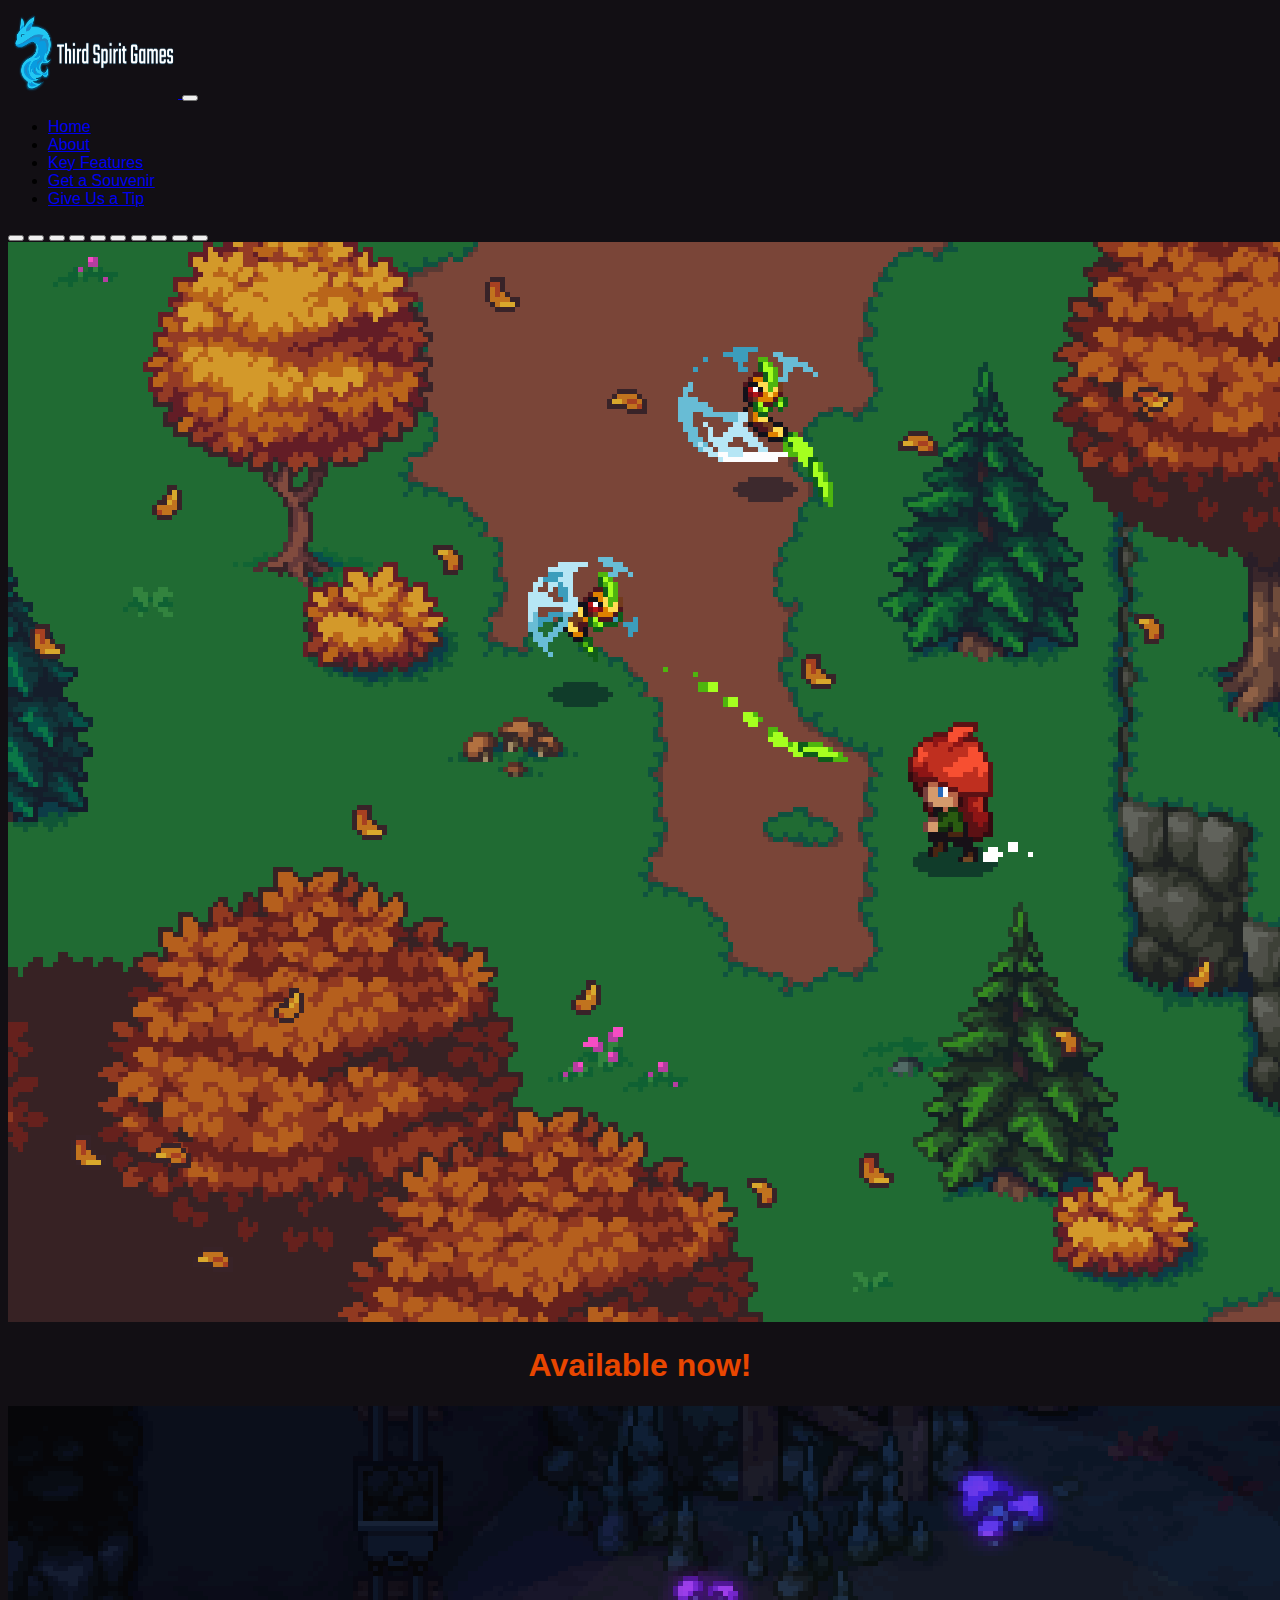
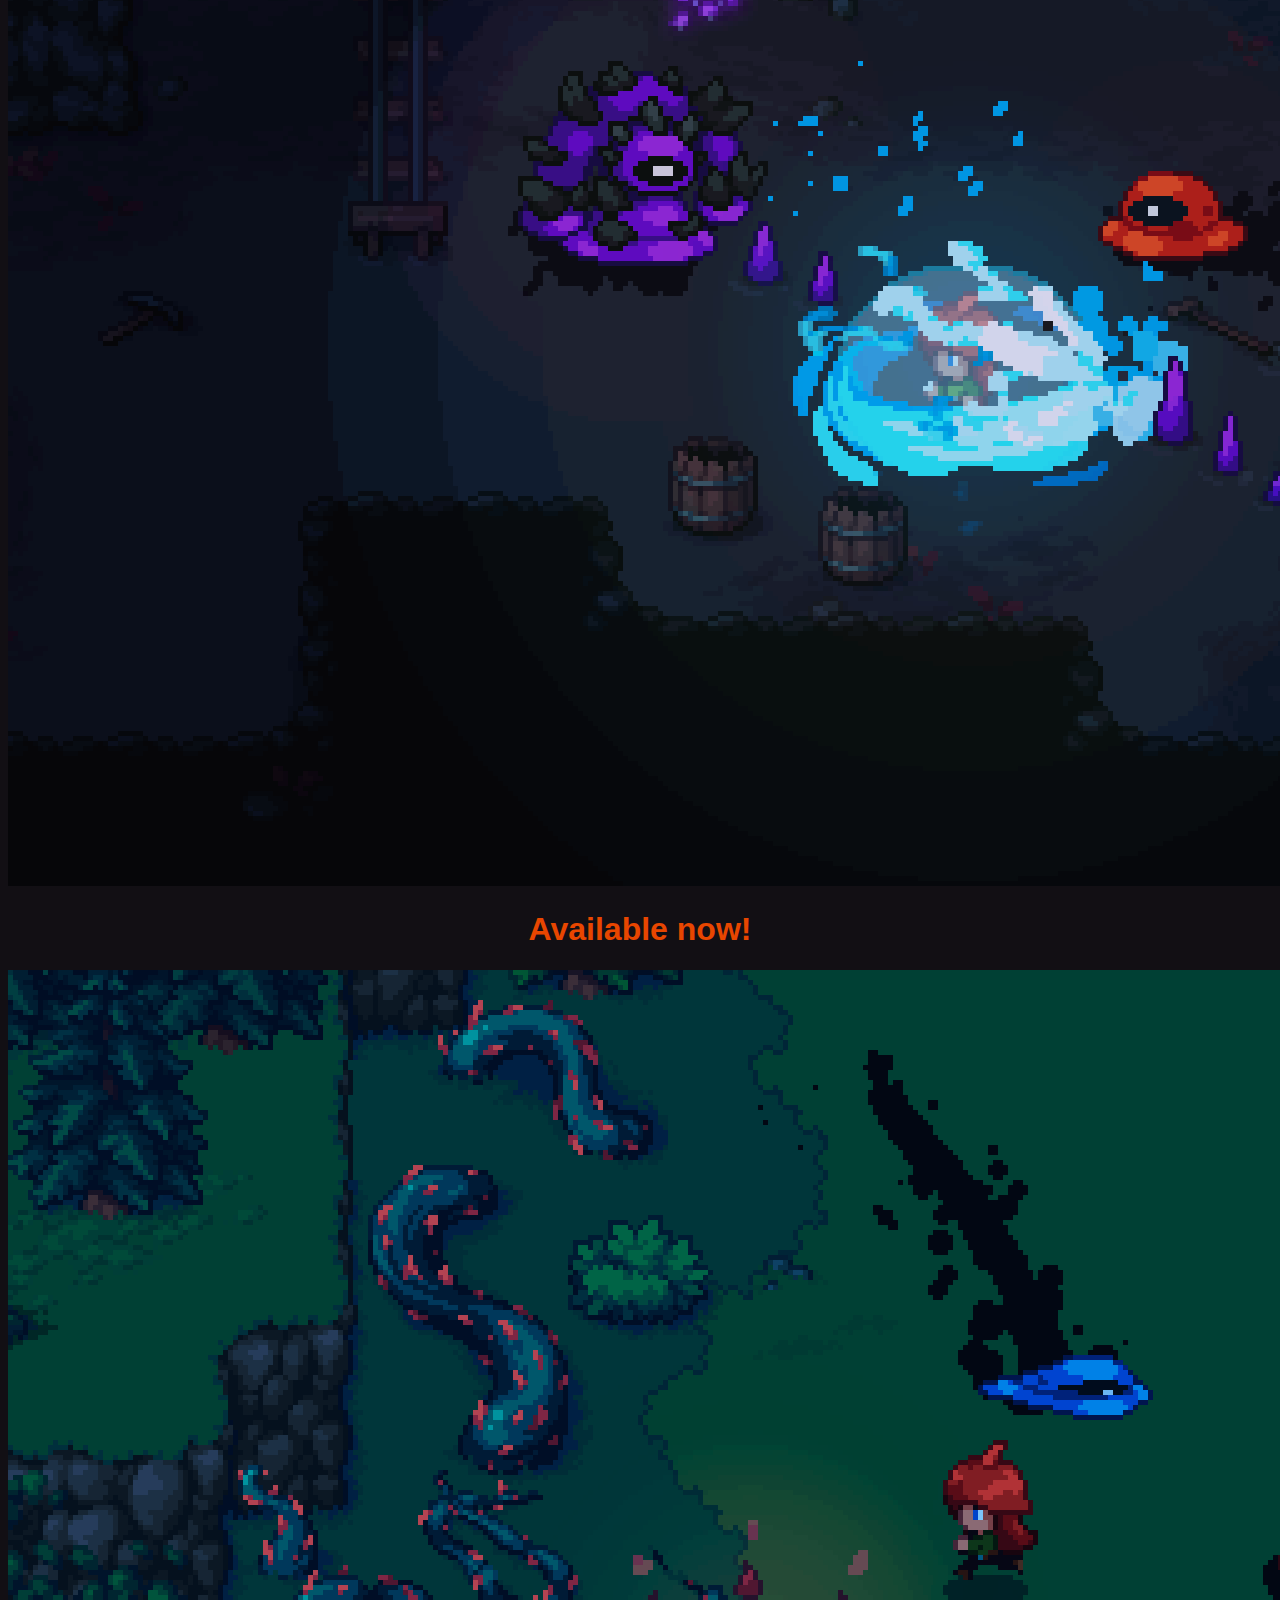
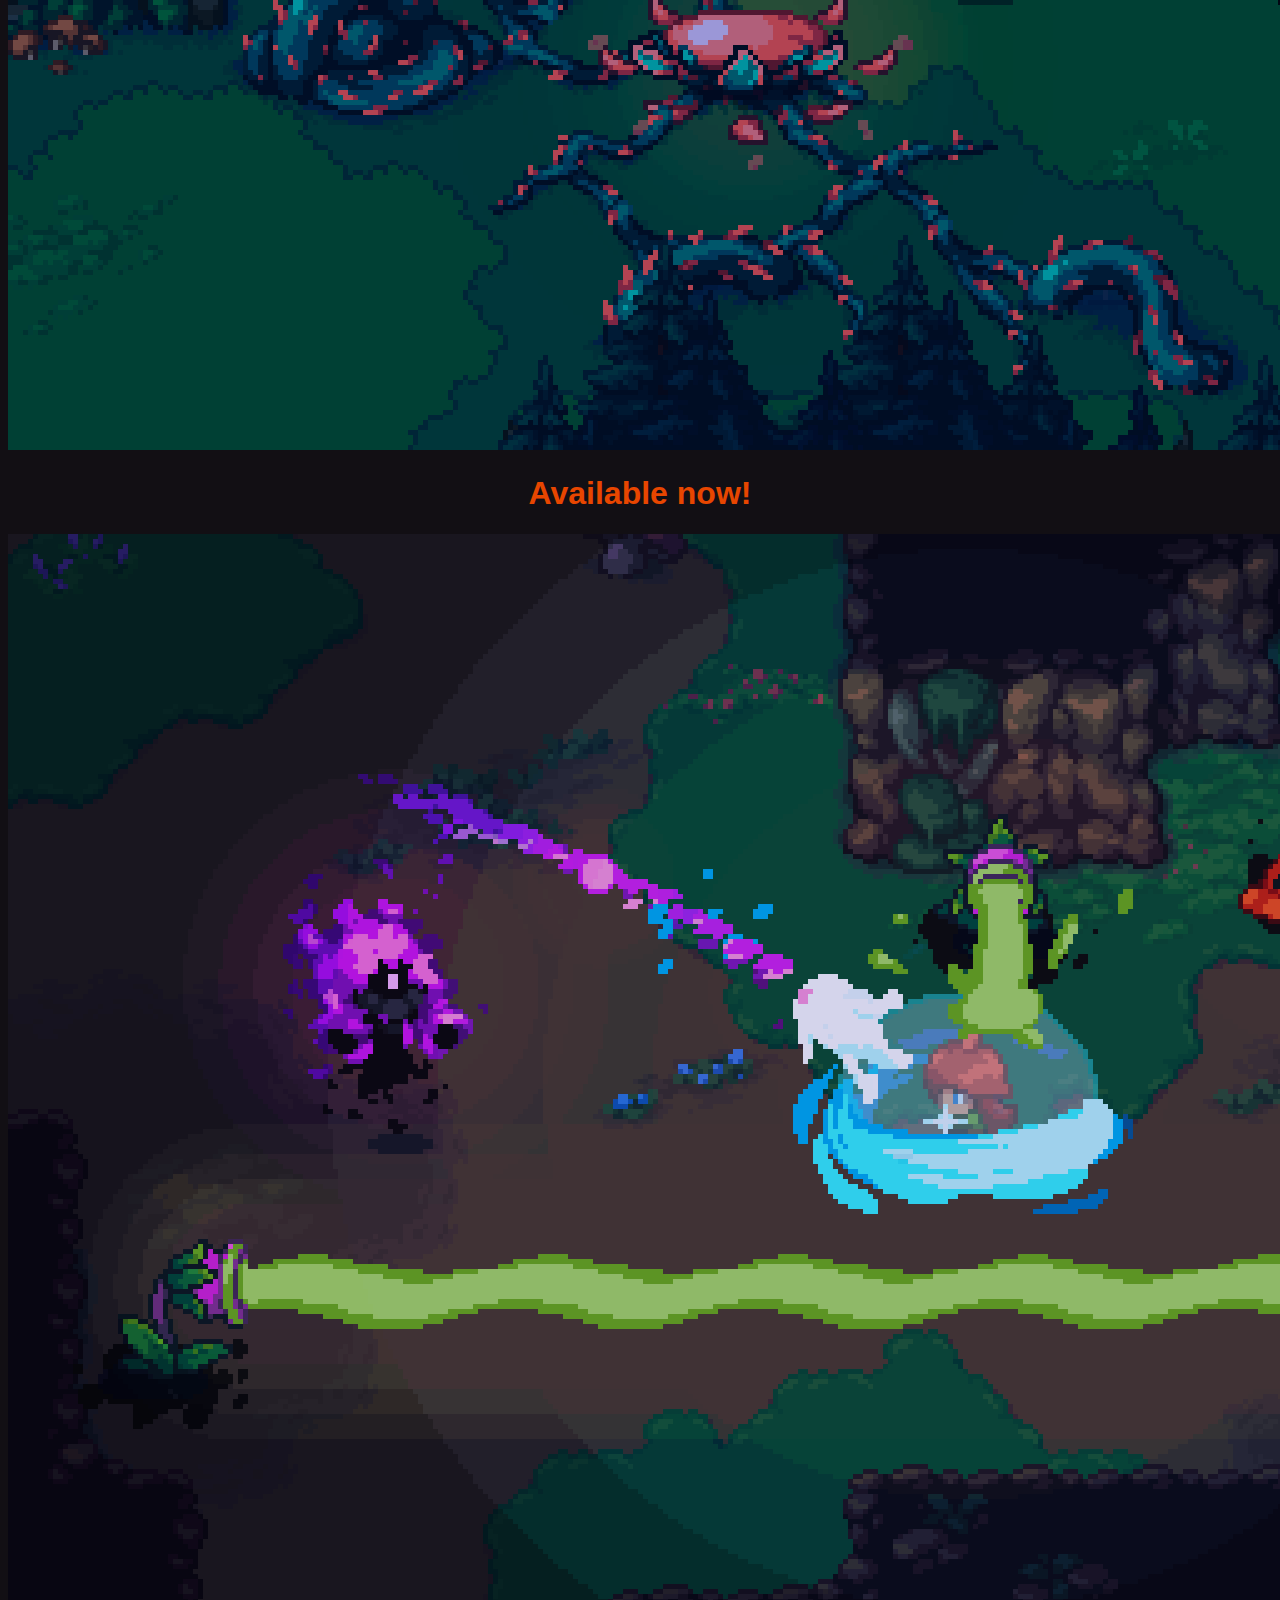
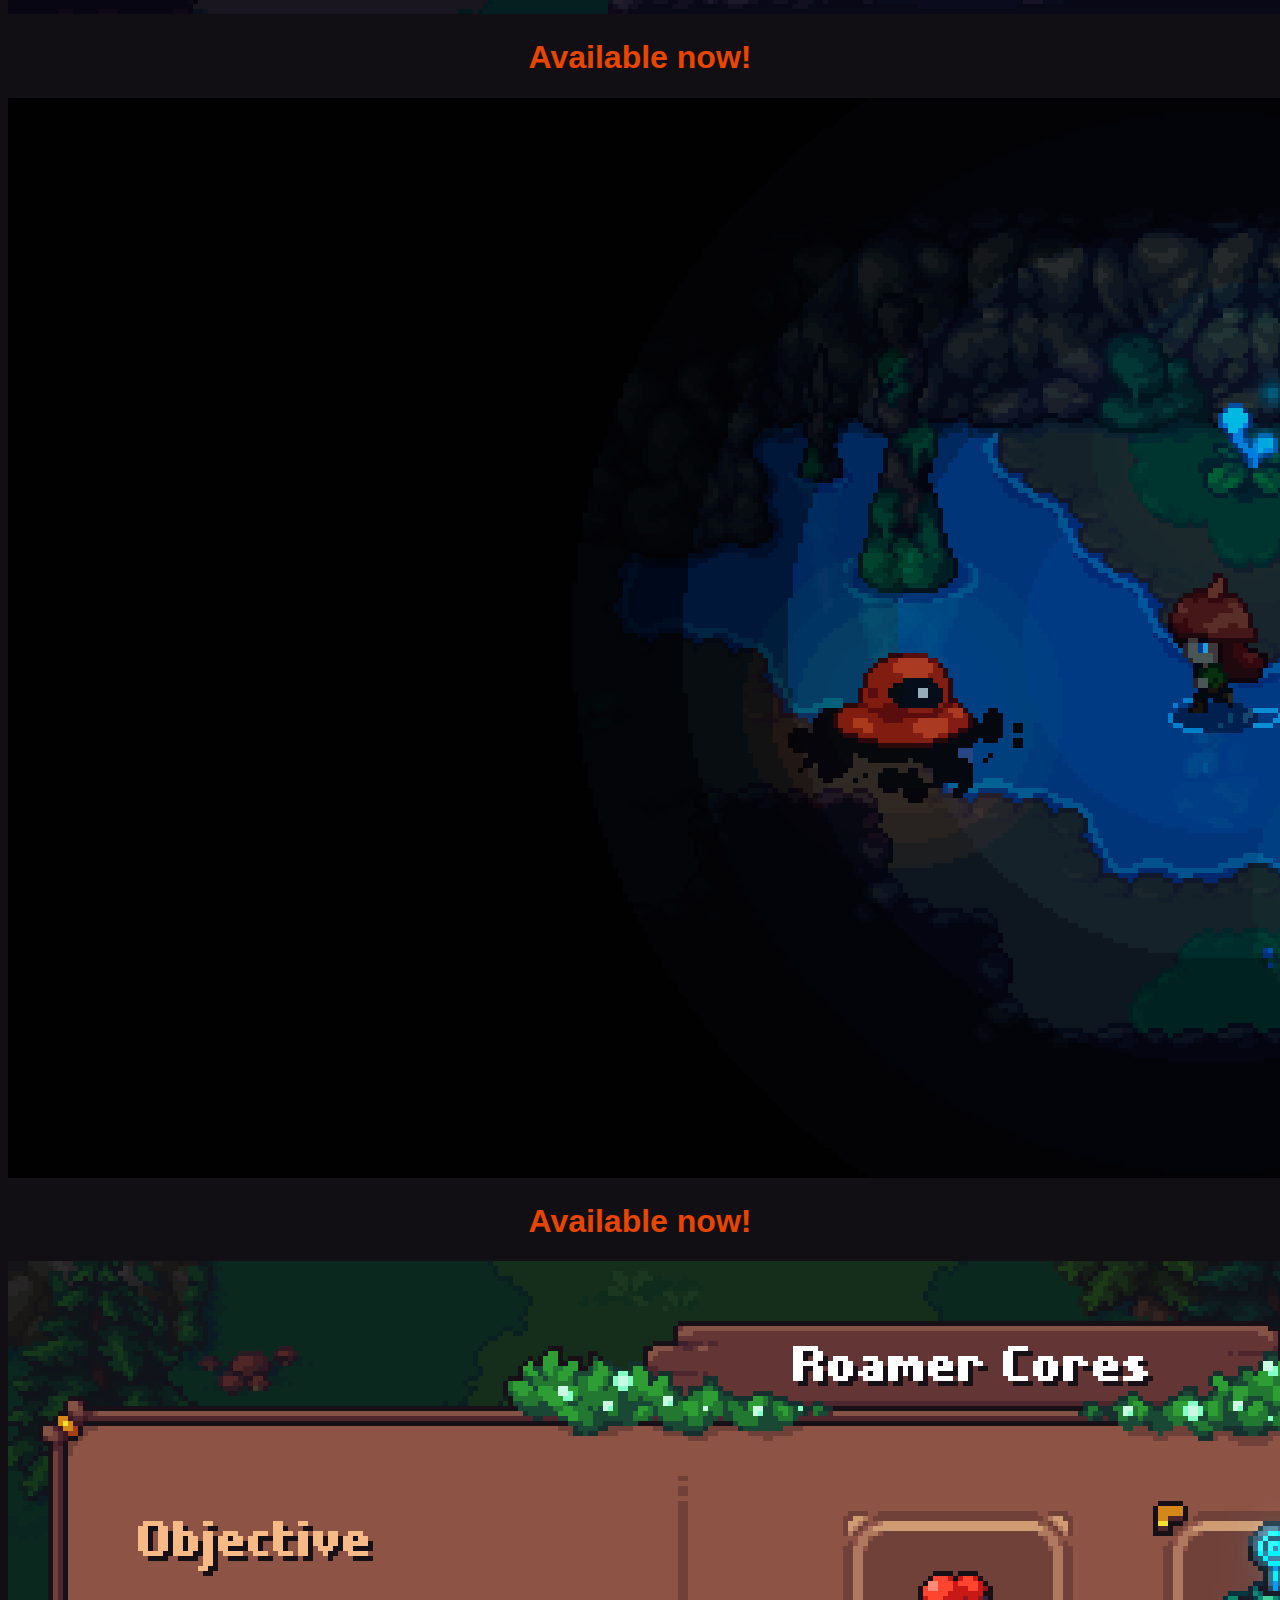
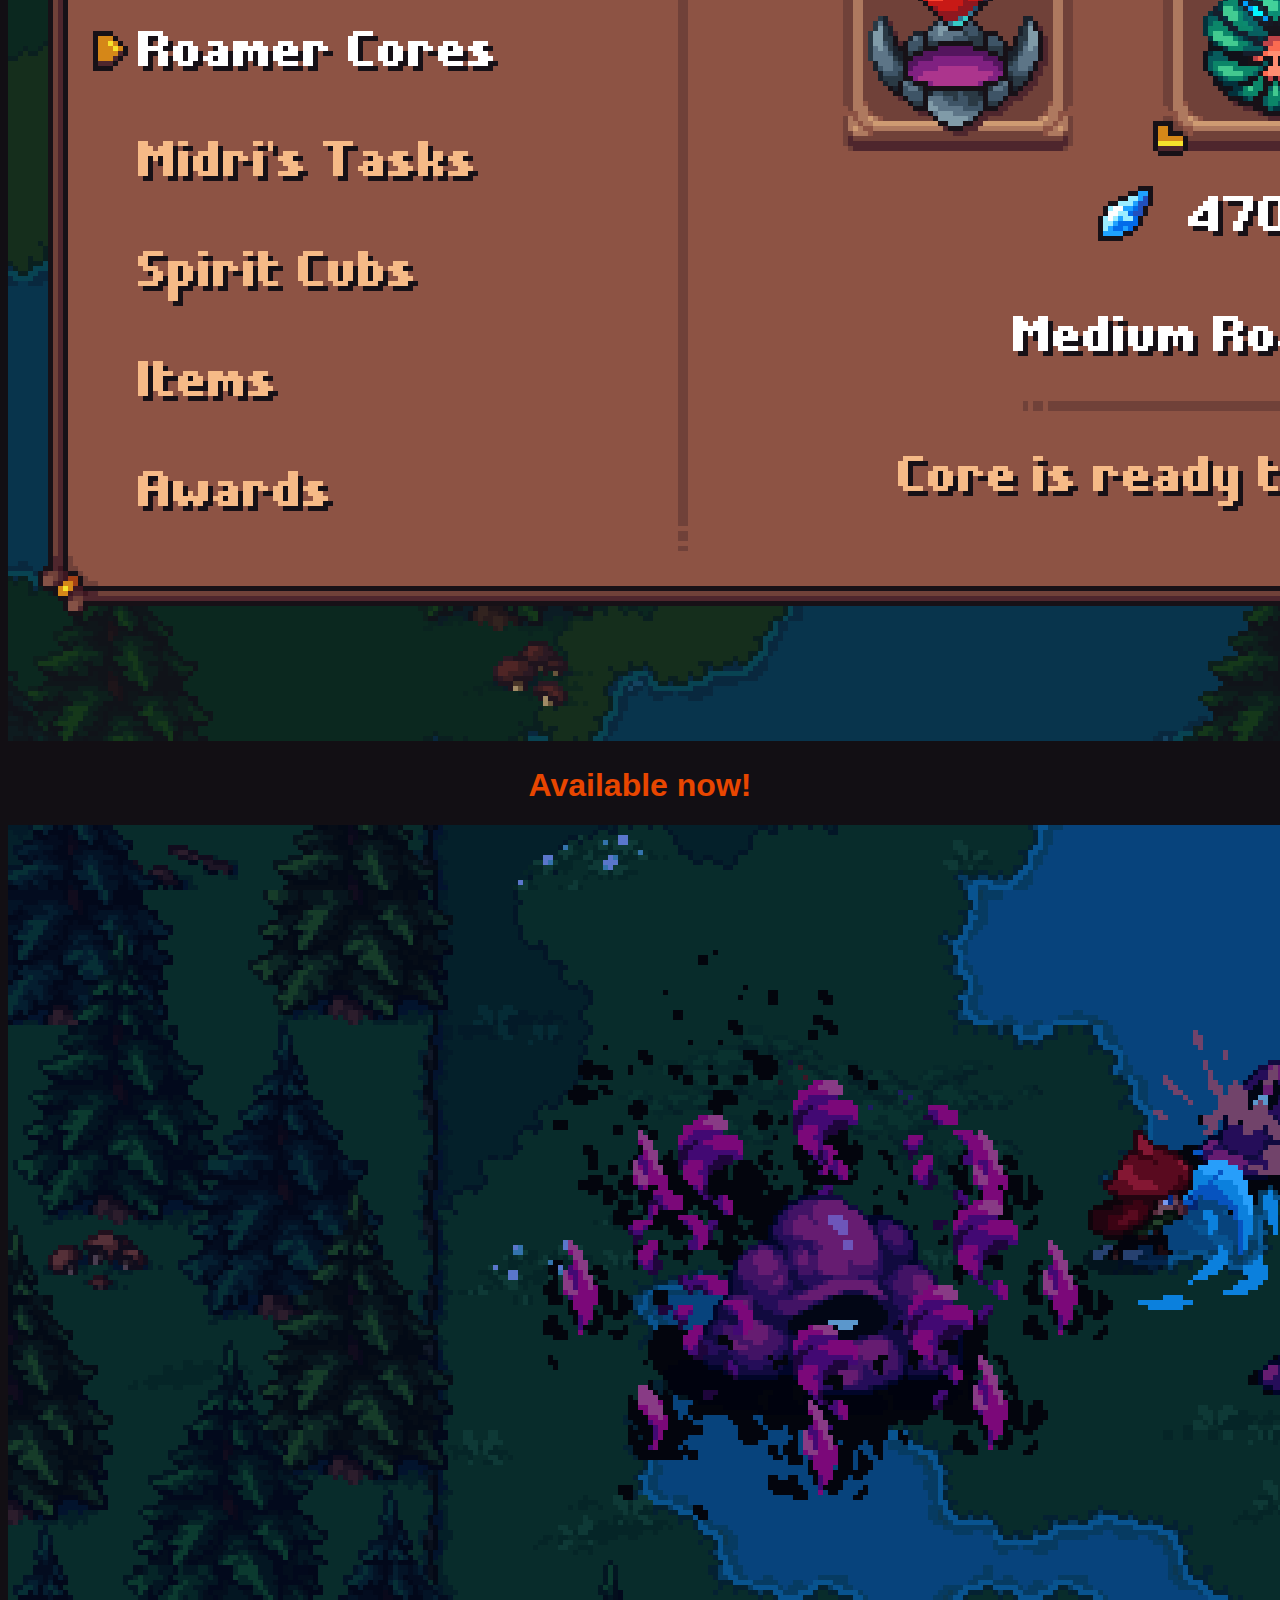
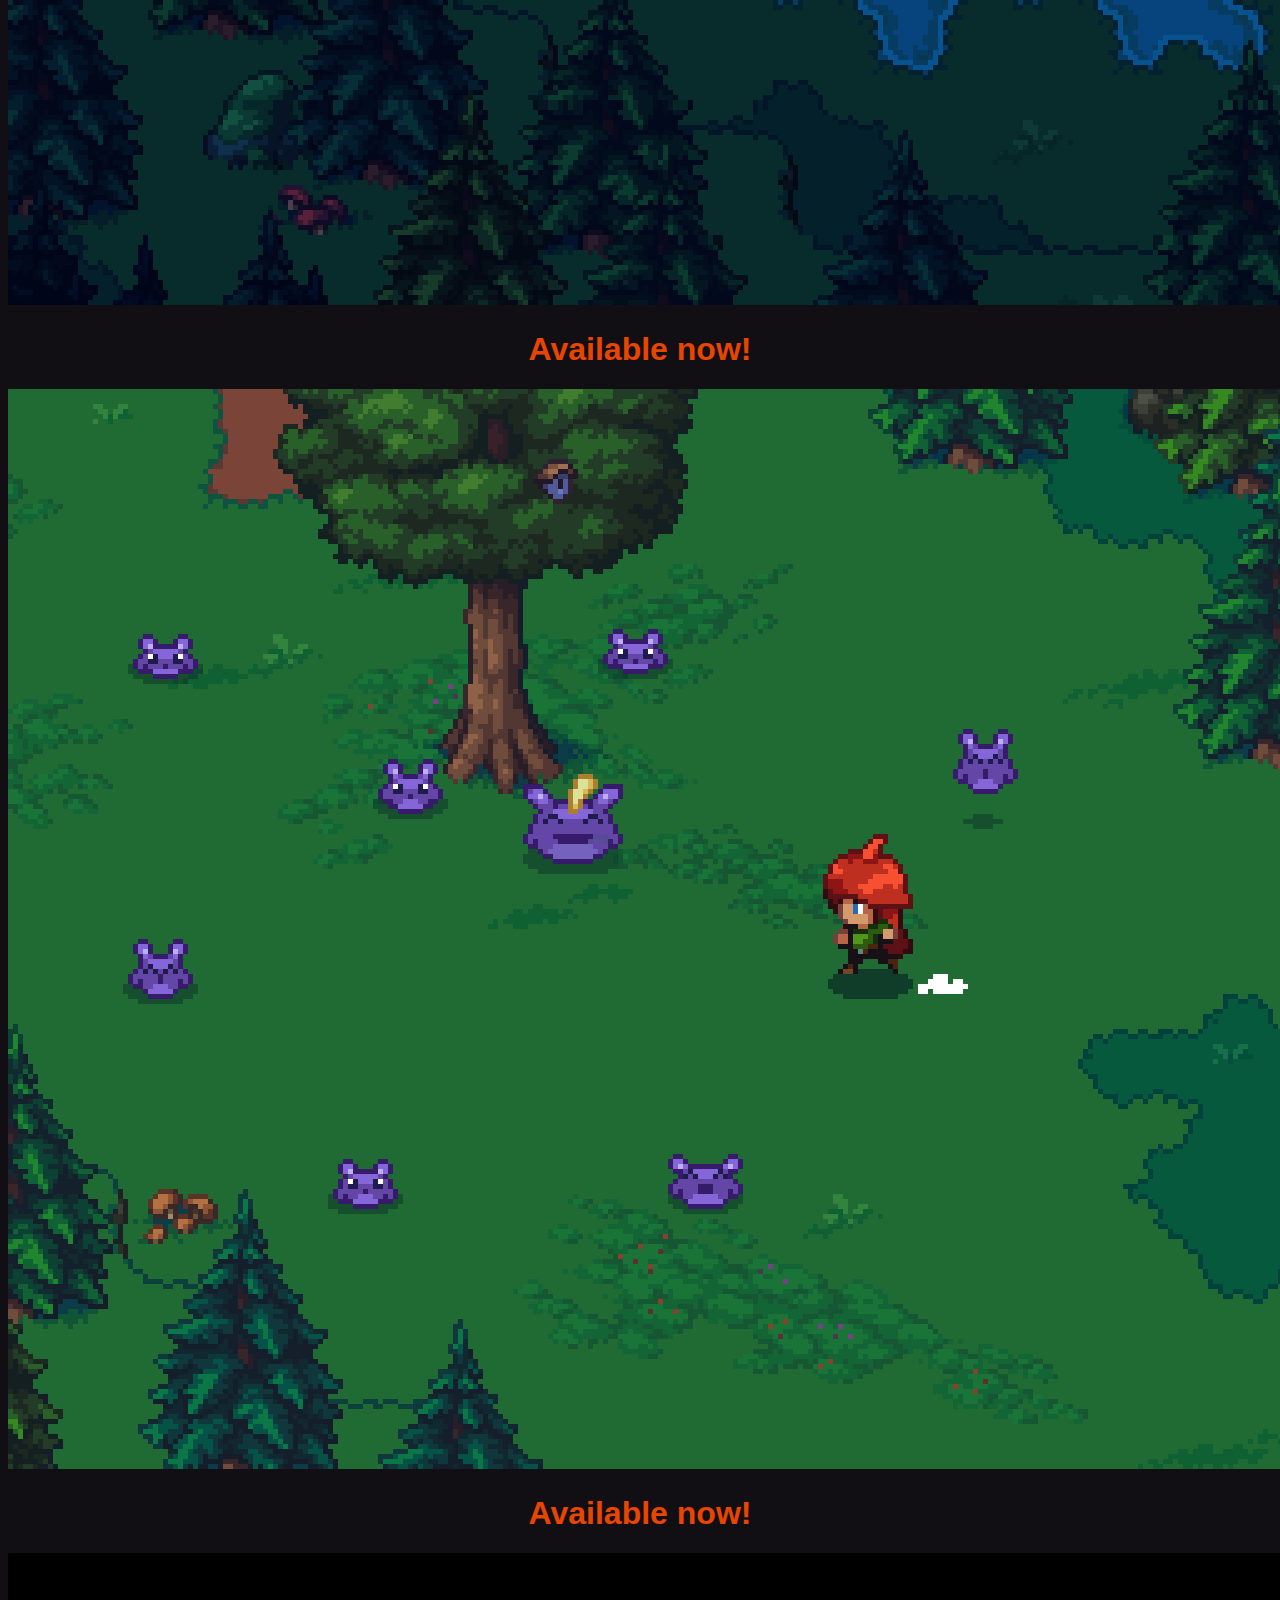
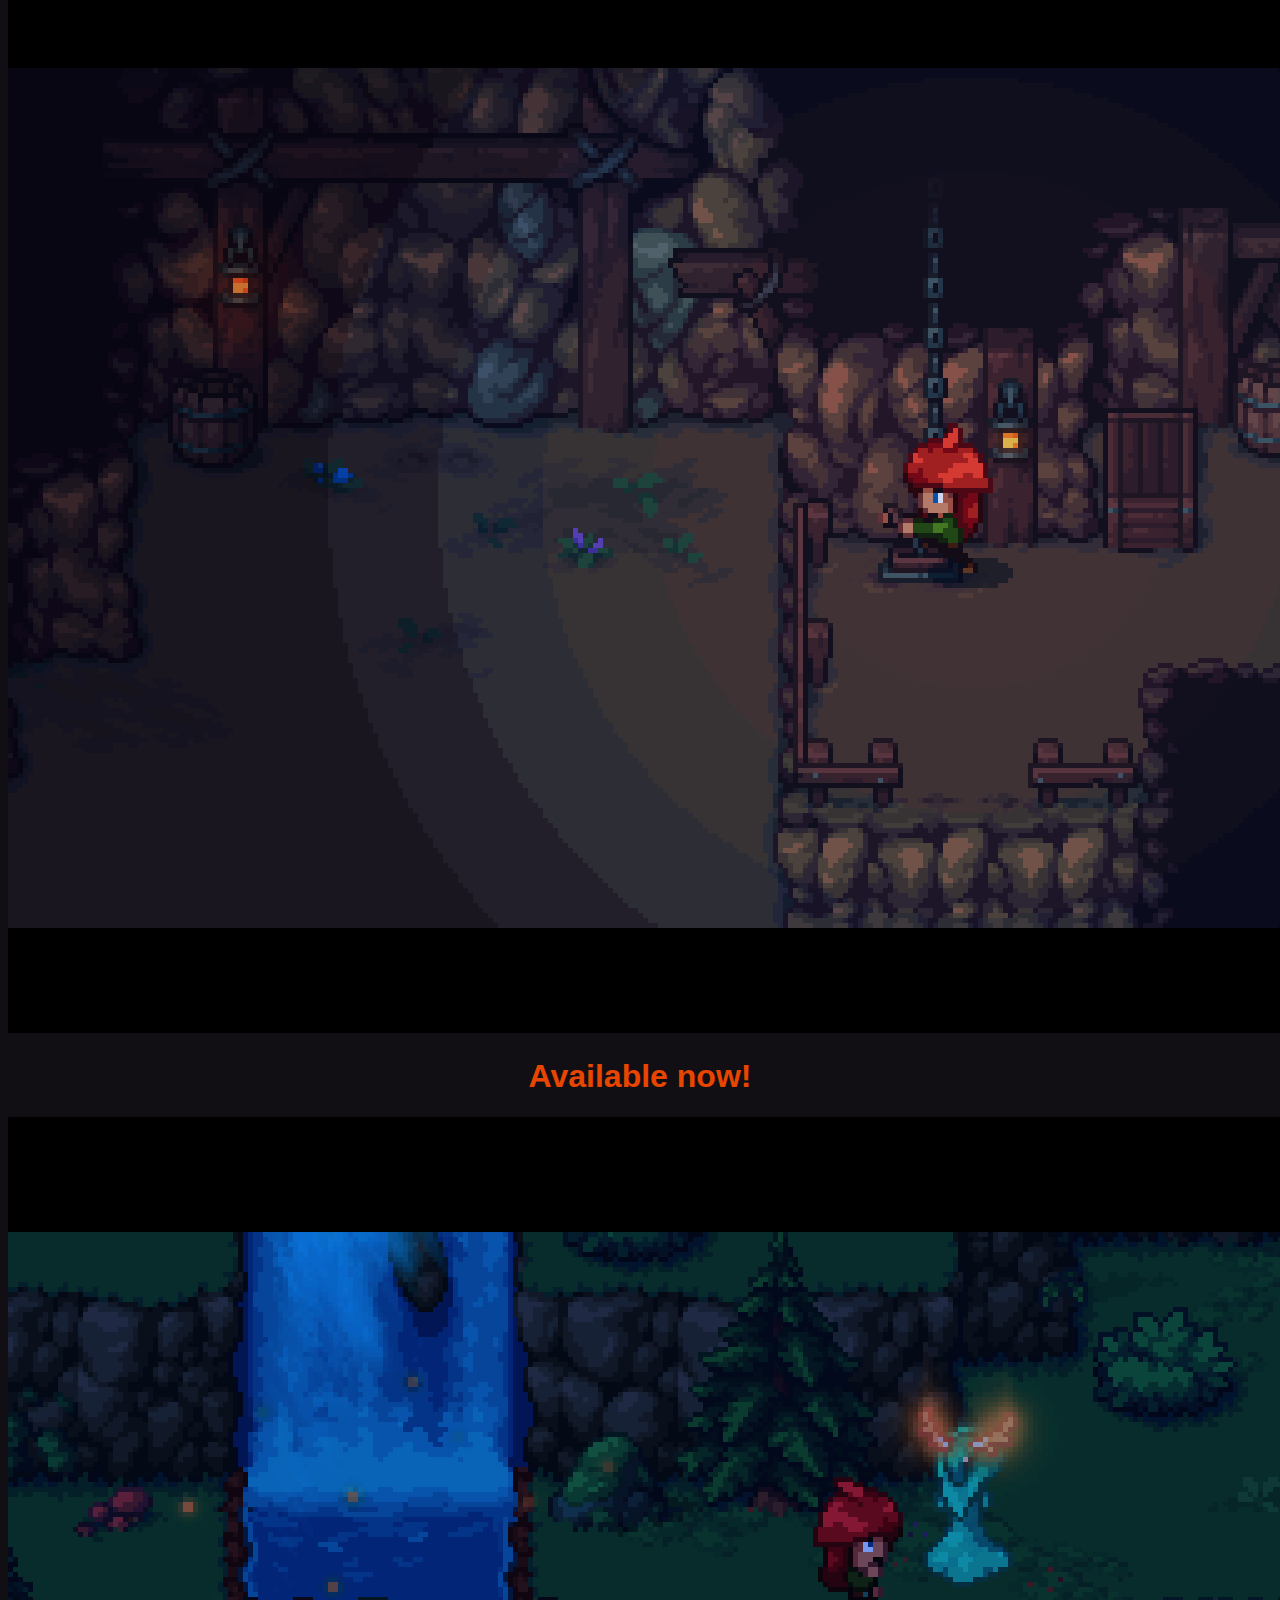
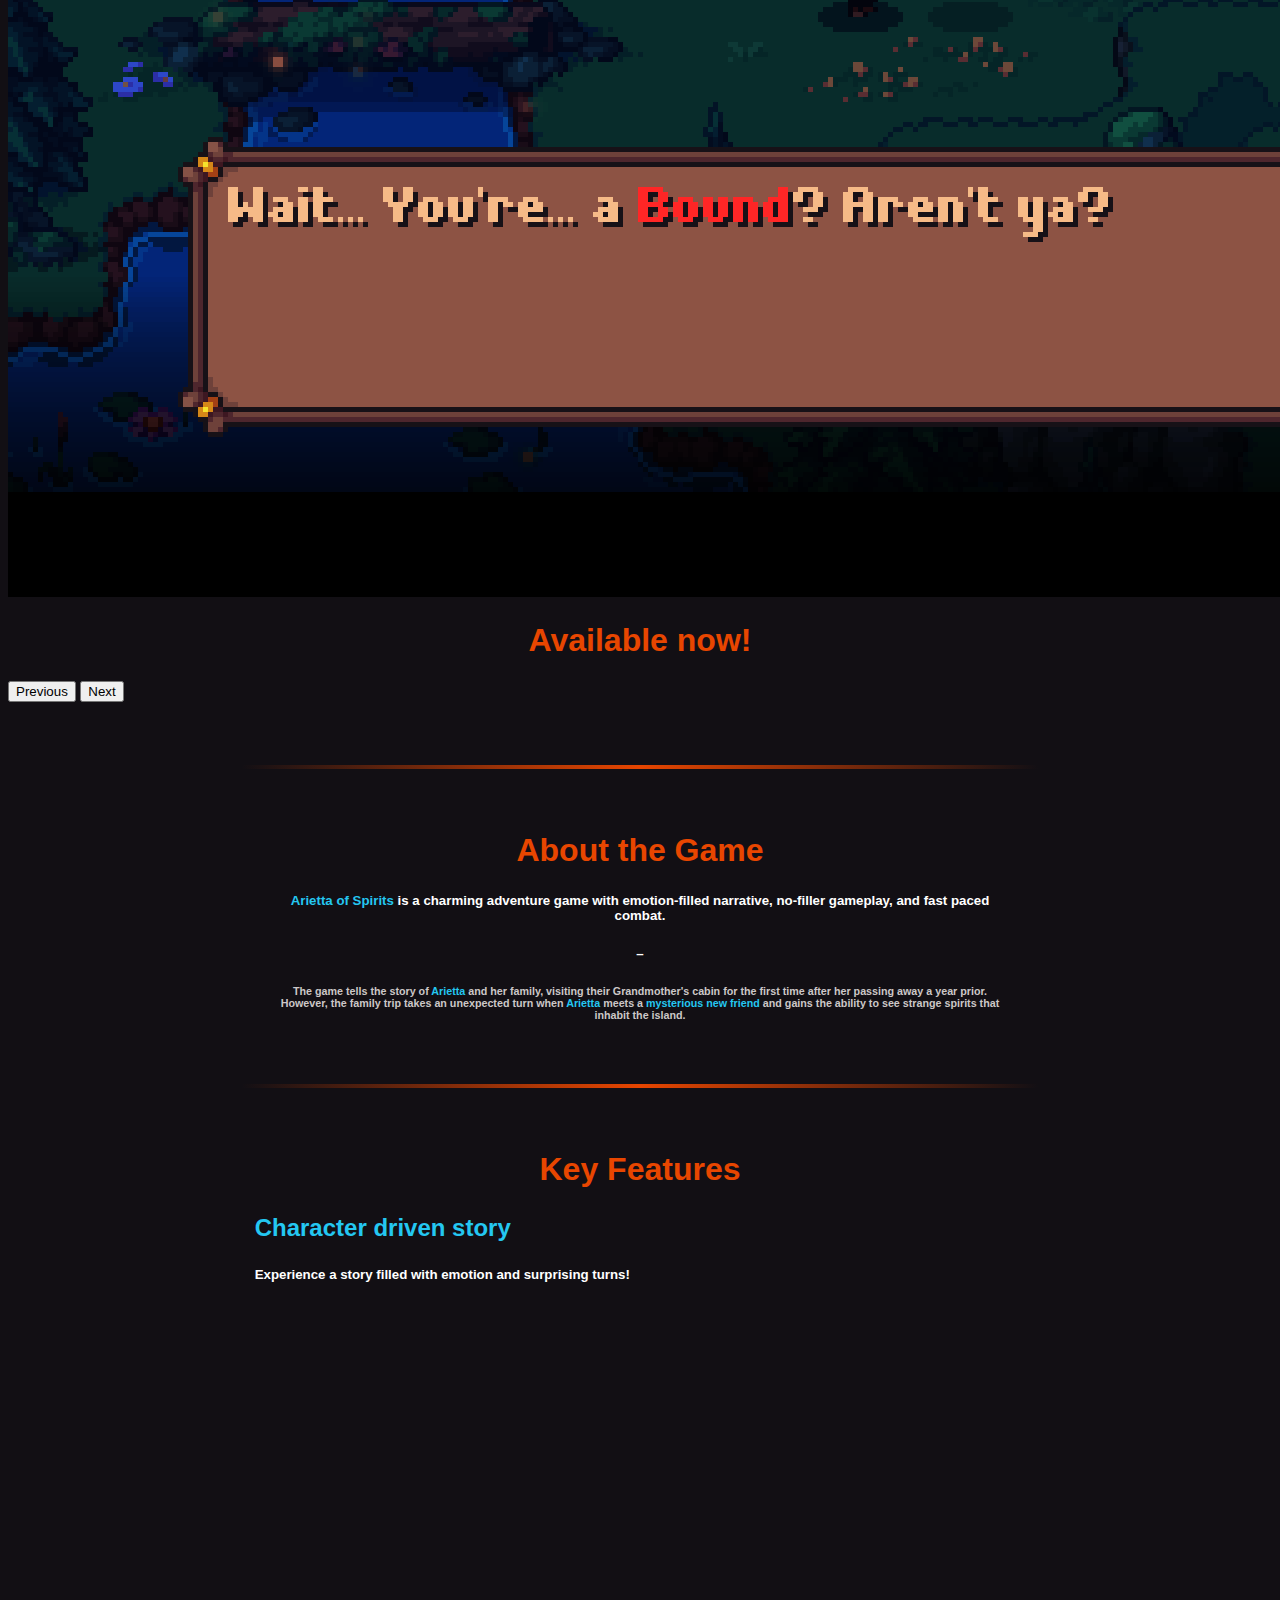
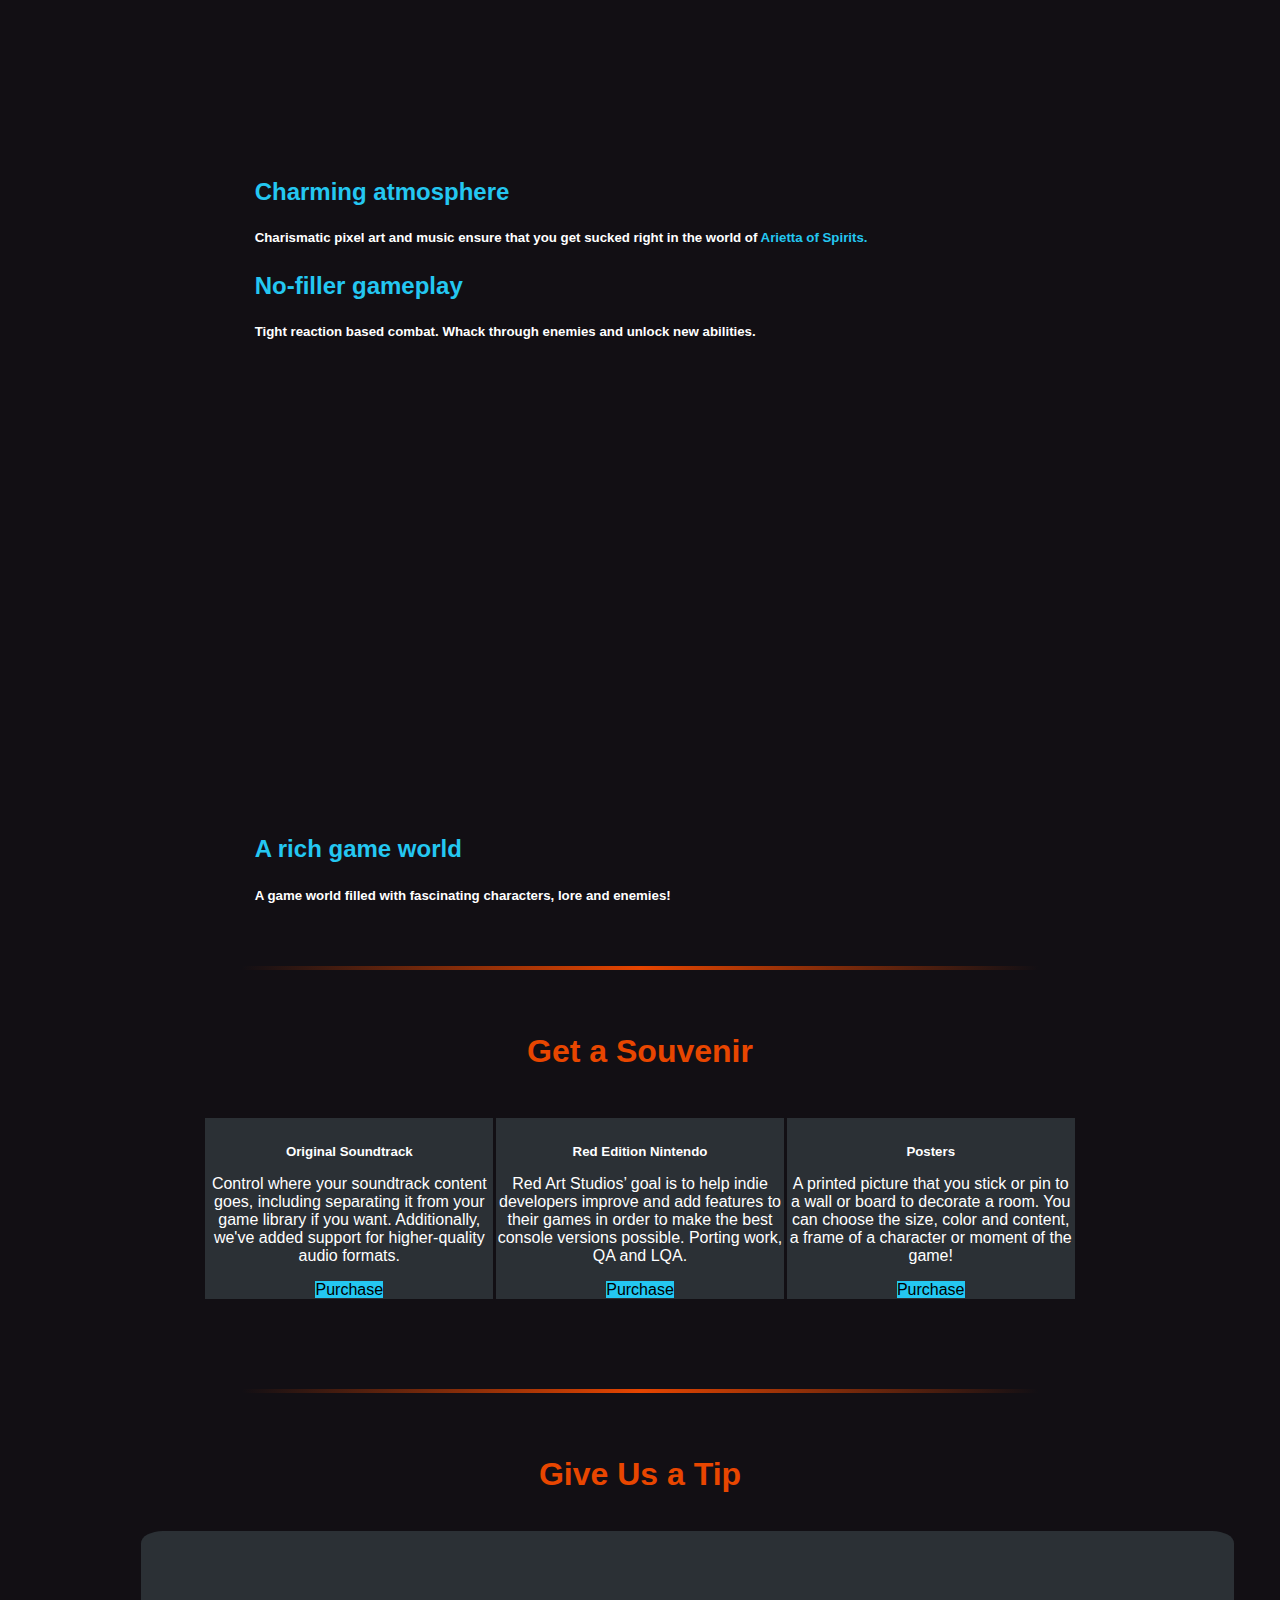
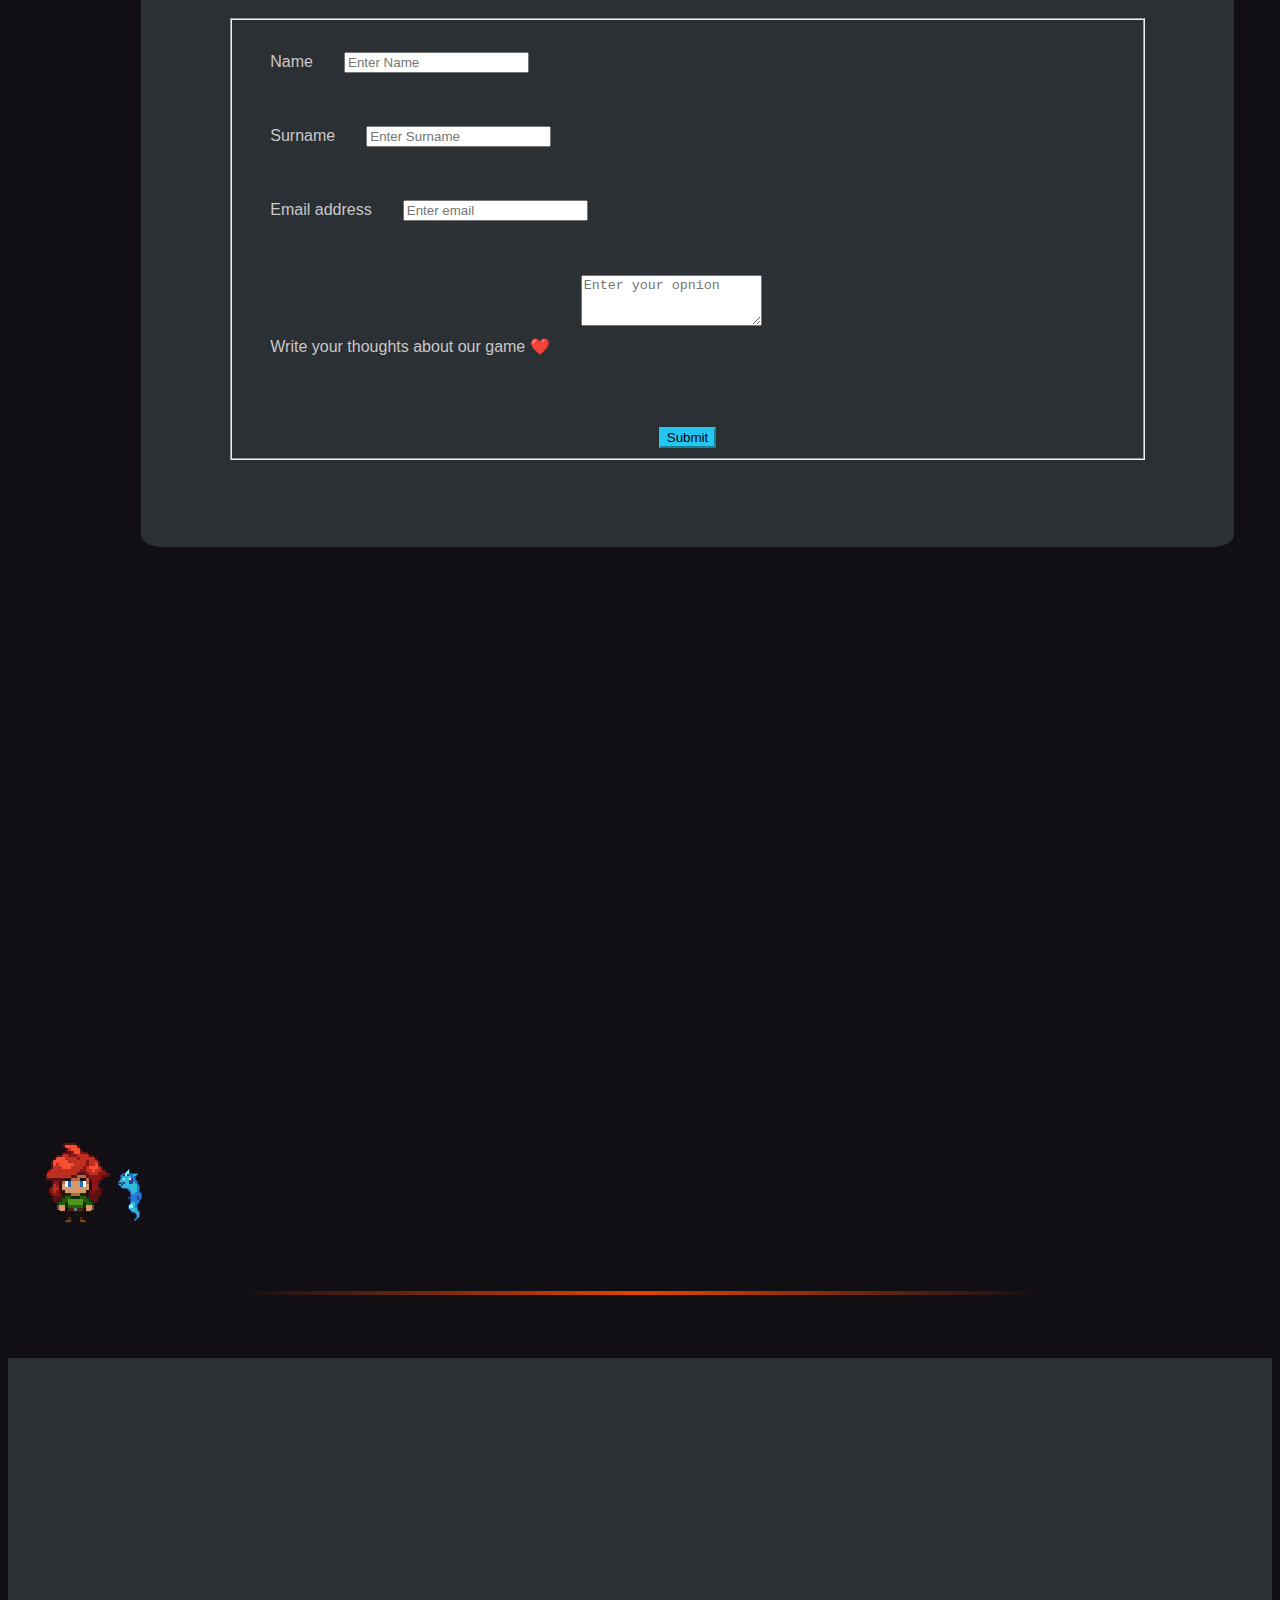
<file: index.html>
<!DOCTYPE html>
<html lang="en">
<head>
  <title>Bootstrap 5 Website Example</title>
  <meta charset="utf-8">
  <meta name="viewport" content="width=device-width, initial-scale=1">
  <link href="https://cdn.jsdelivr.net/npm/bootstrap@5.3.0/dist/css/bootstrap.min.css" rel="stylesheet" integrity="sha384-9ndCyUaIbzAi2FUVXJi0CjmCapSmO7SnpJef0486qhLnuZ2cdeRhO02iuK6FUUVM" crossorigin="anonymous">
  <link rel="stylesheet" href="style.css">
</head>

<body style="background-color: #120f14;">
  <div class="tudo">
    <header class="sticky-top">
      <nav class="navbar navbar-expand-lg bg-body-tertiary navbar bg-dark border-bottom border-bottom-dark" data-bs-theme="dark" >
        <div class="container-fluid">
          <a class="navbar-brand" href="#">
            <img src="img/logomarca.png" alt="Logo" width="170" height="90">
          </a>
          <button class="navbar-toggler" type="button" data-bs-toggle="collapse" data-bs-target="#navbarSupportedContent" aria-controls="navbarSupportedContent" aria-expanded="false" aria-label="Toggle navigation">
            <span class="navbar-toggler-icon"></span>
          </button>
          <div class="collapse navbar-collapse" id="navbarSupportedContent">
            <ul class="navbar-nav me-auto mb-2 mb-lg-0">
              <li class="nav-item">
                <a class="nav-link active" aria-current="page" href="#">Home</a>
              </li>
              <li class="nav-item">
                <a class="nav-link" href="#link1">About</a>
              </li>
              <li class="nav-item">
                <a class="nav-link" href="#link2">Key Features</a>
              </li>
              <li class="nav-item">
                <a class="nav-link" href="#link3">Get a Souvenir</a>
              </li>
              <li class="nav-item">
                <a class="nav-link" href="#link4">Give Us a Tip</a>
              </li>
            </ul>
          </div>
        </div>
      </nav>
    </header>
    <main>
      <section id="carrossel">
        <div id="carouselExampleIndicators" class="carousel slide" data-bs-ride="carousel" style="width: 100%;">
          <div class="carousel-indicators">
            <button type="button" data-bs-target="#carouselExampleIndicators" data-bs-slide-to="0" class="active" aria-current="true" aria-label="Slide 1"></button>
            <button type="button" data-bs-target="#carouselExampleIndicators" data-bs-slide-to="1" aria-label="Slide 2"></button>
            <button type="button" data-bs-target="#carouselExampleIndicators" data-bs-slide-to="2" aria-label="Slide 3"></button>
            <button type="button" data-bs-target="#carouselExampleIndicators" data-bs-slide-to="3" aria-label="Slide 4"></button>
            <button type="button" data-bs-target="#carouselExampleIndicators" data-bs-slide-to="4" aria-label="Slide 5"></button>
            <button type="button" data-bs-target="#carouselExampleIndicators" data-bs-slide-to="5" aria-label="Slide 6"></button>
            <button type="button" data-bs-target="#carouselExampleIndicators" data-bs-slide-to="6" aria-label="Slide 7"></button>
            <button type="button" data-bs-target="#carouselExampleIndicators" data-bs-slide-to="7" aria-label="Slide 8"></button>
            <button type="button" data-bs-target="#carouselExampleIndicators" data-bs-slide-to="8" aria-label="Slide 9"></button>
            <button type="button" data-bs-target="#carouselExampleIndicators" data-bs-slide-to="9" aria-label="Slide 10"></button>
          </div>
          <div class="carousel-inner">
            <div class="carousel-item active">
              <img src="img/carrossel1.png" class="d-block w-100" alt="...">
                <div class="carousel-caption d-none d-md-block">
                  <h1>Available now!</h1>
                </div>
            </div>
            <div class="carousel-item">
              <img src="img/carrossel2.png" class="d-block w-100" alt="...">
                <div class="carousel-caption d-none d-md-block">
                  <h1>Available now!</h1>
                </div>
            </div>
            <div class="carousel-item">
              <img src="img/carrossel3.png" class="d-block w-100" alt="...">
                <div class="carousel-caption d-none d-md-block">
                  <h1>Available now!</h1>
                </div>
            </div>
            <div class="carousel-item">
              <img src="img/carrossel4.png" class="d-block w-100" alt="...">
                <div class="carousel-caption d-none d-md-block">
                  <h1>Available now!</h1>
                </div>
            </div>
            <div class="carousel-item">
              <img src="img/carrossel5.png" class="d-block w-100" alt="...">
                <div class="carousel-caption d-none d-md-block">
                  <h1>Available now!</h1>
                </div>
            </div>
            <div class="carousel-item">
              <img src="img/carrossel6.png" class="d-block w-100" alt="...">
                <div class="carousel-caption d-none d-md-block">
                  <h1>Available now!</h1>
                </div>
            </div>
            <div class="carousel-item">
              <img src="img/carrossel7.png" class="d-block w-100" alt="...">
                <div class="carousel-caption d-none d-md-block">
                  <h1>Available now!</h1>
                </div>
            </div>
            <div class="carousel-item">
              <img src="img/carrossel8.png" class="d-block w-100" alt="...">
                <div class="carousel-caption d-none d-md-block">
                  <h1>Available now!</h1>
                </div>
            </div>
            <div class="carousel-item">
              <img src="img/carrossel9.png" class="d-block w-100" alt="...">
                <div class="carousel-caption d-none d-md-block">
                  <h1>Available now!</h1>
                </div>
            </div>
            <div class="carousel-item">
              <img src="img/carrossel10.png" class="d-block w-100" alt="...">
                <div class="carousel-caption d-none d-md-block">
                  <h1>Available now!</h1>
                </div>
            </div>
          </div>
          <button class="carousel-control-prev" type="button" data-bs-target="#carouselExampleIndicators" data-bs-slide="prev">
            <span class="carousel-control-prev-icon" aria-hidden="true"></span>
            <span class="visually-hidden">Previous</span>
          </button>
          <button class="carousel-control-next" type="button" data-bs-target="#carouselExampleIndicators" data-bs-slide="next">
            <span class="carousel-control-next-icon" aria-hidden="true"></span>
            <span class="visually-hidden">Next</span>
          </button>
        </div>
      </section>
      <div id="link1"></div>
      <section>
        <div class="barra"></div>
        <div id="sobre">
          <h1>About the Game</h1>
          <h5><span class="azul">Arietta of Spirits</span> is a charming adventure game with emotion-filled narrative, no-filler gameplay, and fast paced combat.</h5>
          <h5>–</h5>
          <h6>The game tells the story of <span class="azul">Arietta</span> and her family, visiting their Grandmother's cabin for the first time after her passing away a year prior. However, the family trip takes an unexpected turn when <span class="azul">Arietta</span> meets a <span class="azul">mysterious new friend</span> and gains the ability to see strange spirits that inhabit the island.</h6>
        </div>
      </section>
      <div id="link2"></div>
      <section>
        <div class="barra"></div>
        <div id="keyfeatures" class="container text-center">
          <h1>Key Features</h1>
          <div class="row">
            <div class="col">
              <h2 class="azul">Character driven story</h2>
              <h5>Experience a story filled with emotion and surprising turns!</h5>
            </div>
            <div class="col">
              <img class="imgkeyfeatures" src="img/keyfeatures1.png" loading="lazy" alt="">
            </div>
          </div>
          <div class="row">
            <div class="col">
              <img class="imgkeyfeatures" src="img/keyfeatures2.png" loading="lazy" alt="">
            </div>
            <div class="col">
              <h2 class="azul">Charming atmosphere</h2>
              <h5>Charismatic pixel art and music ensure that you get sucked right in the world of <span class="azul">Arietta of Spirits.</span></h5>
            </div>
          </div>
          <div class="row">
            <div class="col">
              <h2 class="azul">No-filler gameplay</h2>
              <h5>Tight reaction based combat. Whack through enemies and unlock new abilities.</h5>
            </div>
            <div class="col">
              <img class="imgkeyfeatures" src="img/keyfeatures3.png" loading="lazy" alt="">
            </div>
          </div>
          <div class="row">
            <div class="col">
              <img class="imgkeyfeatures" src="img/keyfeatures4.png" loading="lazy" alt="">
            </div>
            <div class="col">
              <h2 class="azul">A rich game world</h2>
              <h5>A game world filled with fascinating characters, lore and enemies!</h5>
            </div>
          </div>
        </div>
      </section>
      <div id="link3"></div>
      <section>
        <div class="barra"></div>
        <h1>Get a Souvenir</h1>
            <div class="cards">
              <div class="card">
                <img src="img/store1.png" class="card-img-top" loading="lazy" alt="...">
                <div class="card-body">
                  <h5 class="card-title">Original Soundtrack</h5>
                  <p class="card-text">Control where your soundtrack content goes, including separating it from your game library if you want. Additionally, we've added support for higher-quality audio formats.</p>
                  <a style="background-color:#24c7f1; border-color: #24c7f1;" class="btn btn-primary">Purchase</a>
                </div>
              </div>
              <div class="card">
                <img src="img/store2.png" class="card-img-top" loading="lazy" alt="...">
                <div class="card-body">
                  <h5 class="card-title">Red Edition Nintendo</h5>
                  <p class="card-text">Red Art Studios’ goal is to help indie developers improve and add features to their games in order to make the best console versions possible. Porting work, QA and LQA.</p>
                  <a style="background-color:#24c7f1; border-color: #24c7f1;" class="btn btn-primary">Purchase</a>
                </div>
              </div>
              <div class="card">
                <img src="img/store3.png" class="card-img-top" loading="lazy" alt="...">
                <div class="card-body">
                  <h5 class="card-title">Posters</h5>
                  <p class="card-text">A printed picture that you stick or pin to a wall or board to decorate a room. You can choose the size, color and content, a frame of a character or moment of the game!</p>
                  <a style="background-color:#24c7f1; border-color: #24c7f1;" class="btn btn-primary">Purchase</a>
                </div>
              </div>
            </div>
      </section>
      <div id="link4" ></div>
      <div class="barra"></div>
      <section>
        <h1>Give Us a Tip</h1>
        <div class="container text-center">
          <div class="row">
            <div class="col">
              <div id="formulario">
                <form>
                  <fieldset>
                    <div class="form-group">
                      <label for="formGroupExampleInput">Name</label>
                      <input type="text" class="form-control" id="formGroupExampleInput" placeholder="Enter Name">
                    </div>
                    <div class="form-group">
                      <label for="formGroupExampleInput">Surname</label>
                      <input type="text" class="form-control" id="formGroupExampleInput2" placeholder="Enter Surname">
                    </div>
                    <div class="form-group">
                      <label for="exampleInputEmail1">Email address</label>
                      <input type="email" class="form-control" id="exampleInputEmail1" placeholder="Enter email">
                    </div>
                    <div class="form-group">
                      <label for="exampleFormControlTextarea1">Write your thoughts about our game ❤️</label>
                      <textarea class="form-control" id="exampleFormControlTextarea1" rows="3" placeholder="Enter your opnion"></textarea>
                    </div>
                    <div id="form-botao">
                      <button style="background-color:#24c7f1; border-color: #24c7f1;" type="submit" class="btn btn-primary">Submit</button>
                    </div>
                  </fieldset>
                </form>
              </div>
            </div>
            <div class="col">
              <div id="arco-arietta">
                <img src="img/arietta.png" alt="">
                <img id="arco" src="img/arco.png" alt="">
              </div>
            </div>
          </div>
        </div>
          
          
      </section>
    </main>
    <div class="barra"></div>
    <footer>
      <div class="container text-center">
        <div class="row">
          <div class="col">
            <div id="rodape">
              <div class="linha">
                <div><img class="imgfooter" src="img/footer1.png" loading="lazy" alt=""></div>
                <div><img class="imgfooter" src="img/footer2.png" loading="lazy" alt=""></div>
              </div>
              <div class="linha">
                <div><img class="imgfooter" src="img/footer3.png" loading="lazy" alt=""></div>
                <div><img class="imgfooter" src="img/footer4.png" loading="lazy" alt=""></div>
              </div>
            </div>
          </div>
          <div class="col">
            <div id="midfooter"><img id="imgmidfooter" src="img/footer.png" loading="lazy" alt=""></div>
          </div>
        </div>
      </div>
      <div id="contato"><small>Contact: contact (at) thirdspiritgames (dot) com</small></div>
    </footer>
  </div>
  <script src="https://cdn.jsdelivr.net/npm/bootstrap@5.3.0/dist/js/bootstrap.bundle.min.js" integrity="sha384-geWF76RCwLtnZ8qwWowPQNguL3RmwHVBC9FhGdlKrxdiJJigb/j/68SIy3Te4Bkz" crossorigin="anonymous"></script>
</body>
</html>
</file>
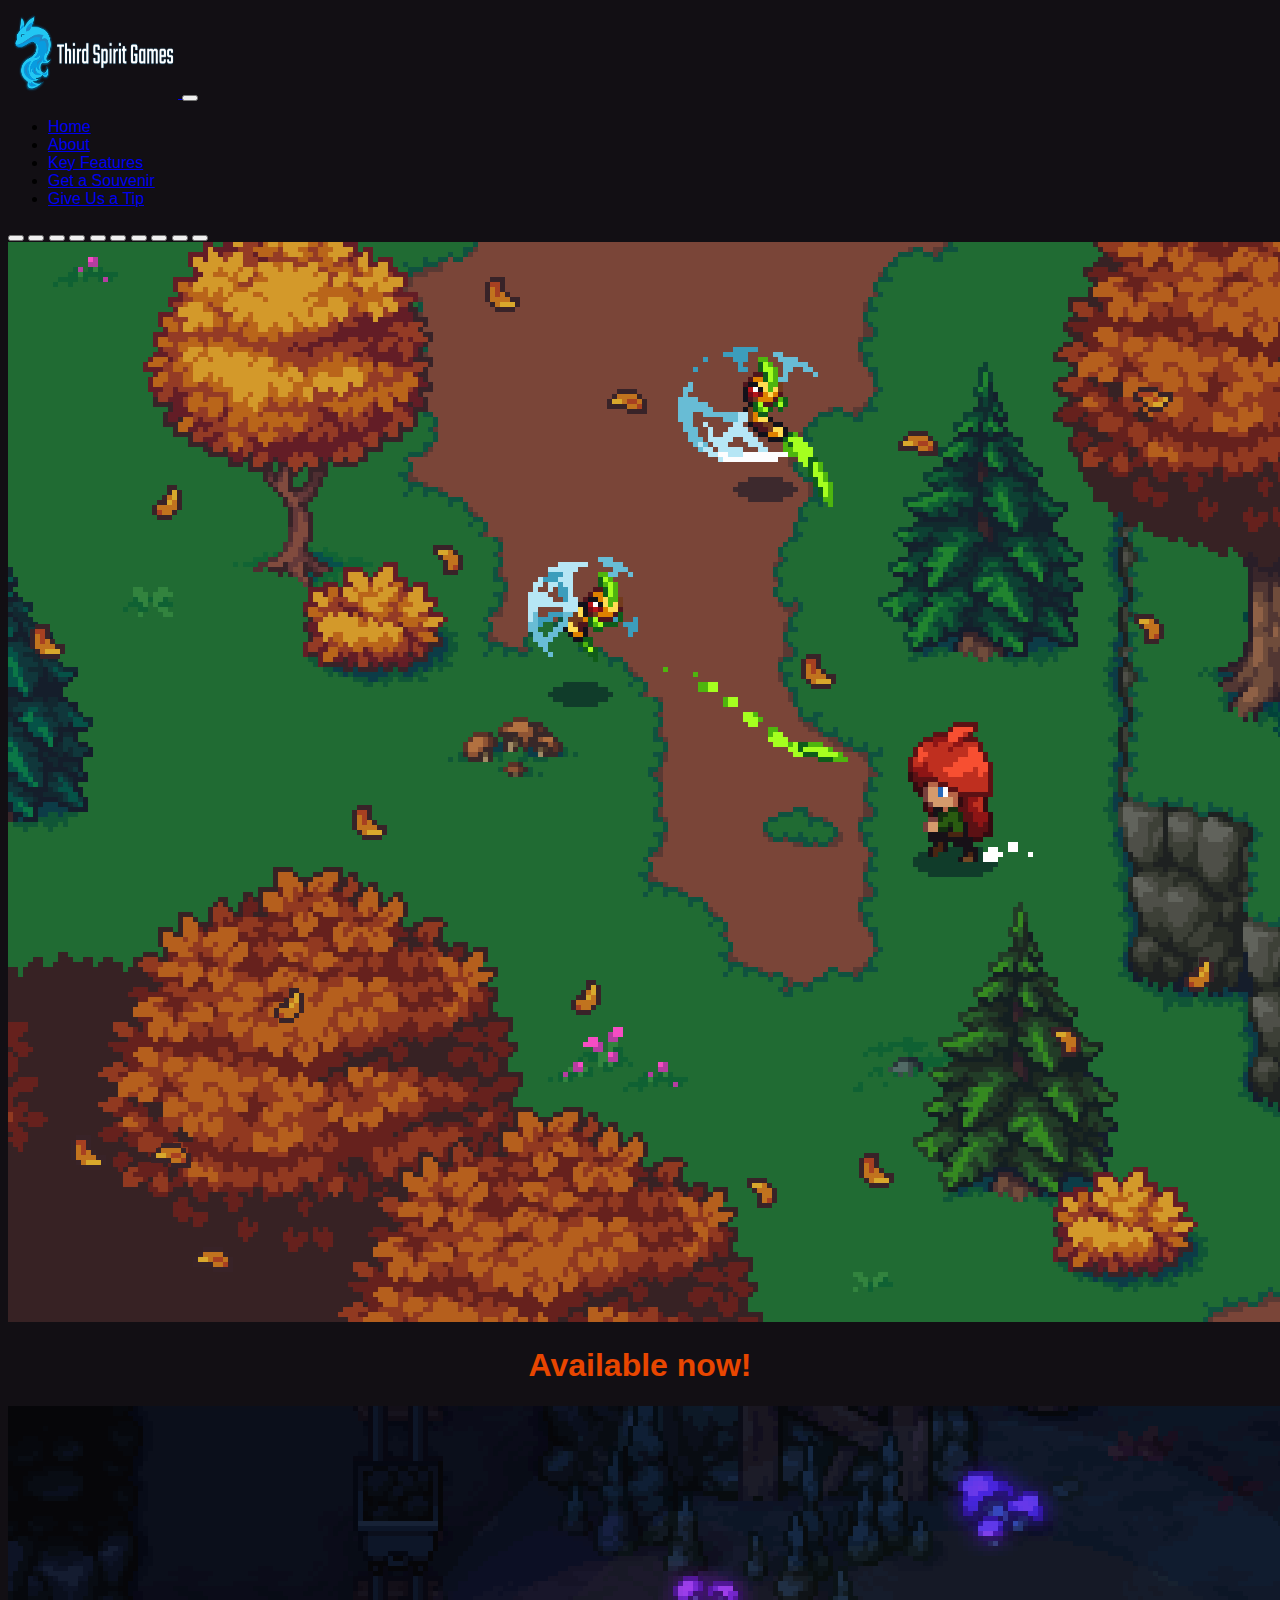
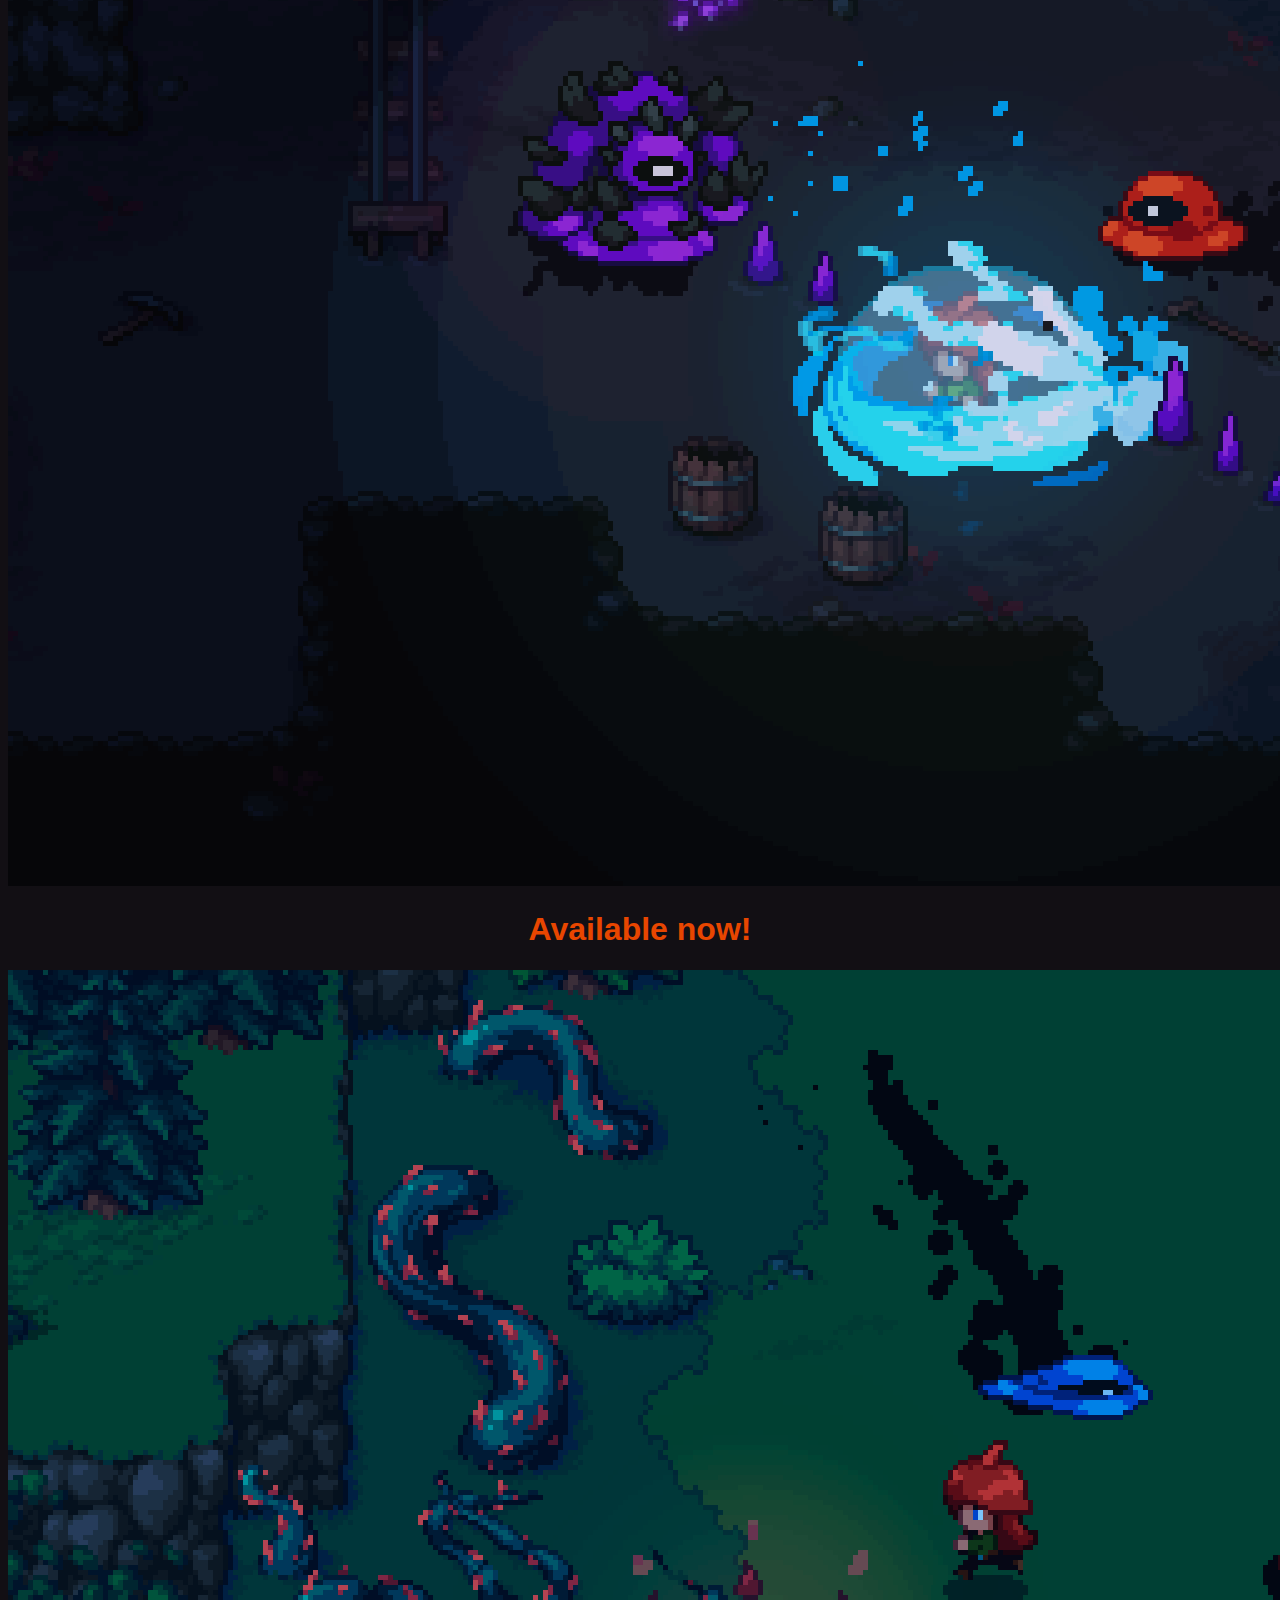
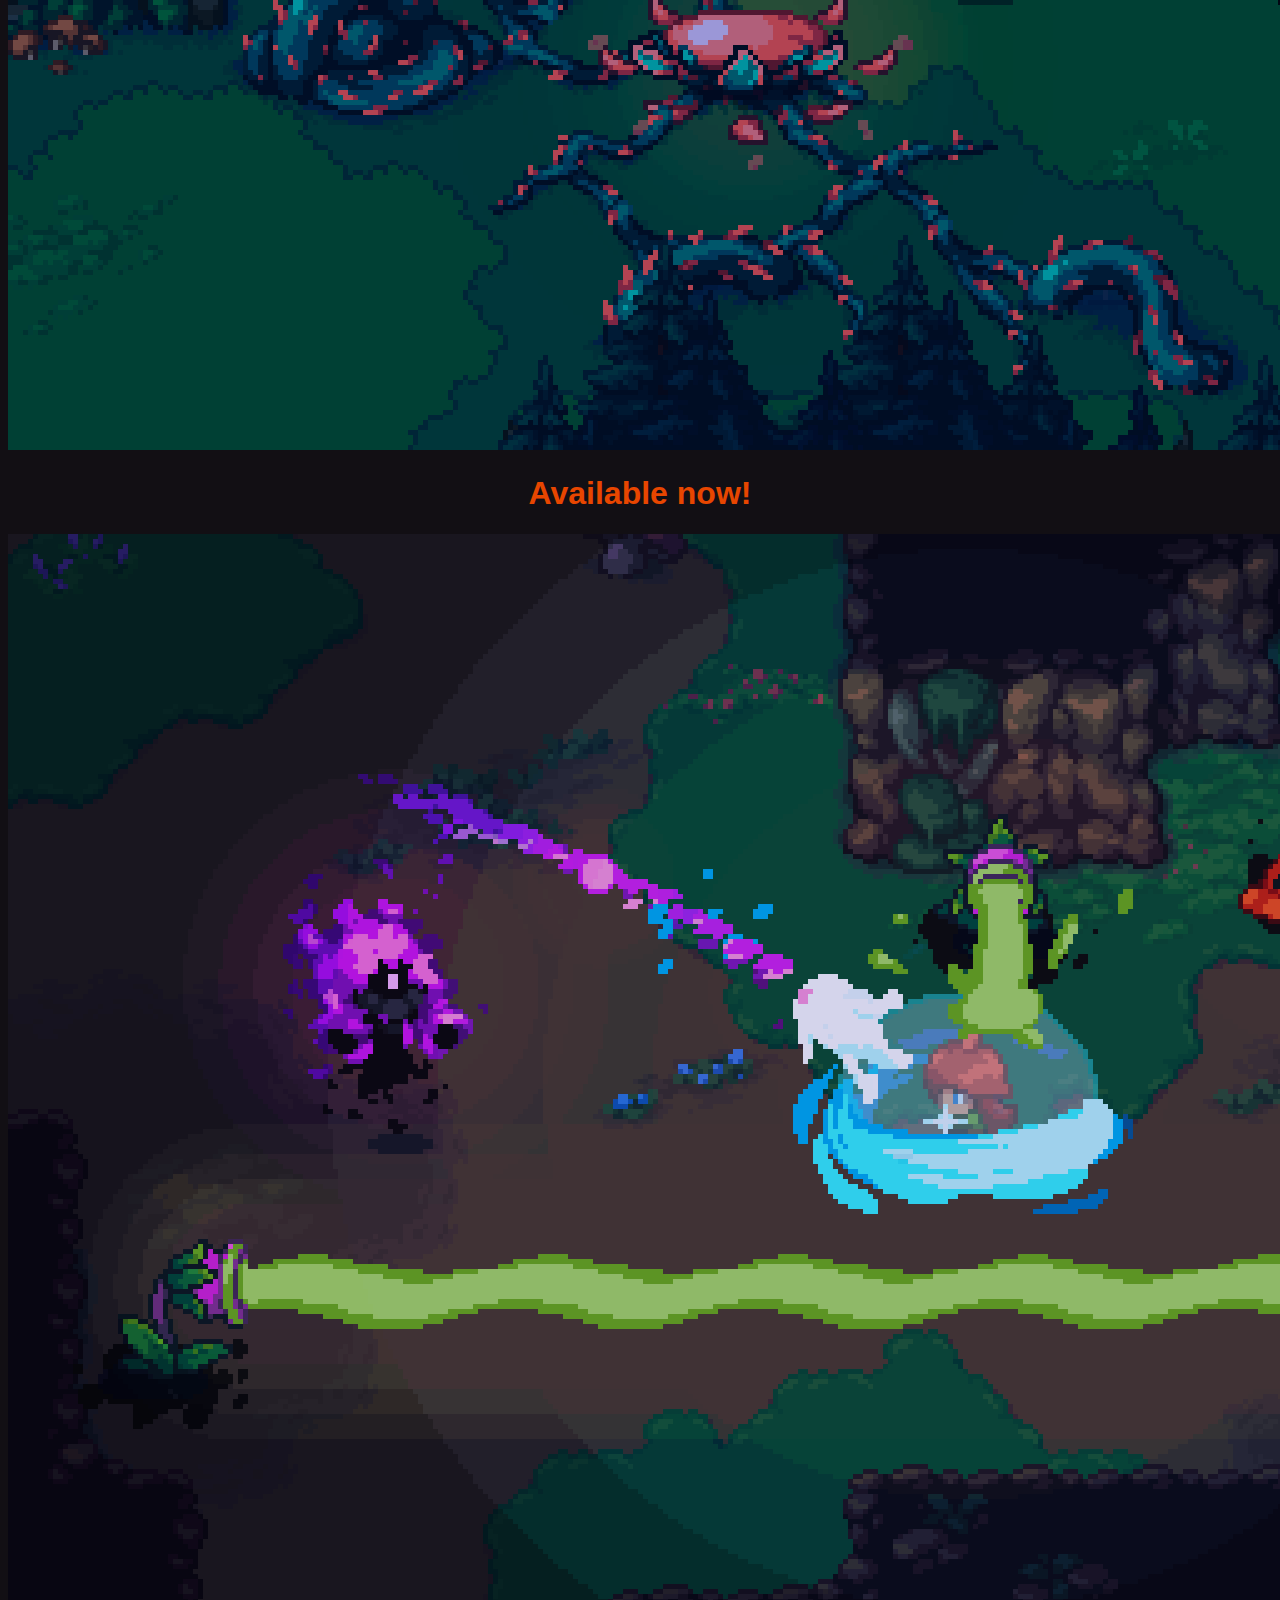
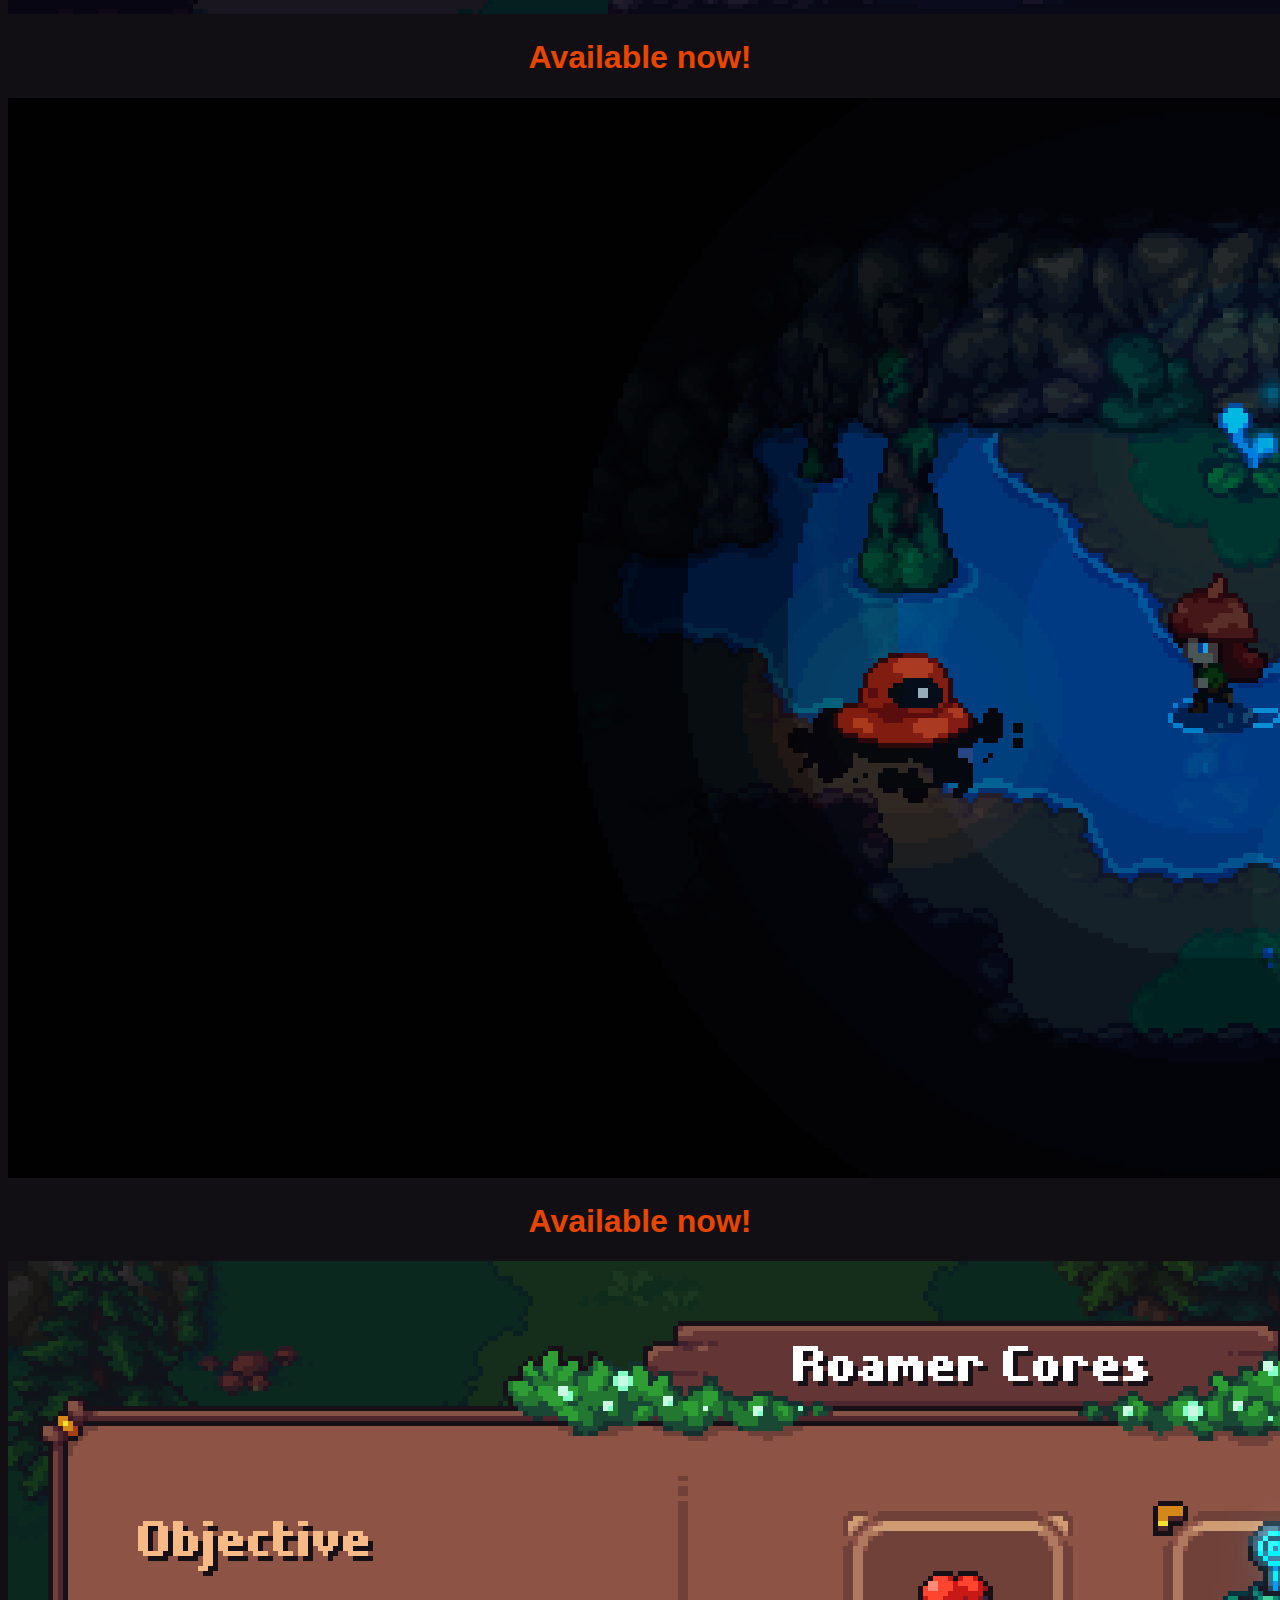
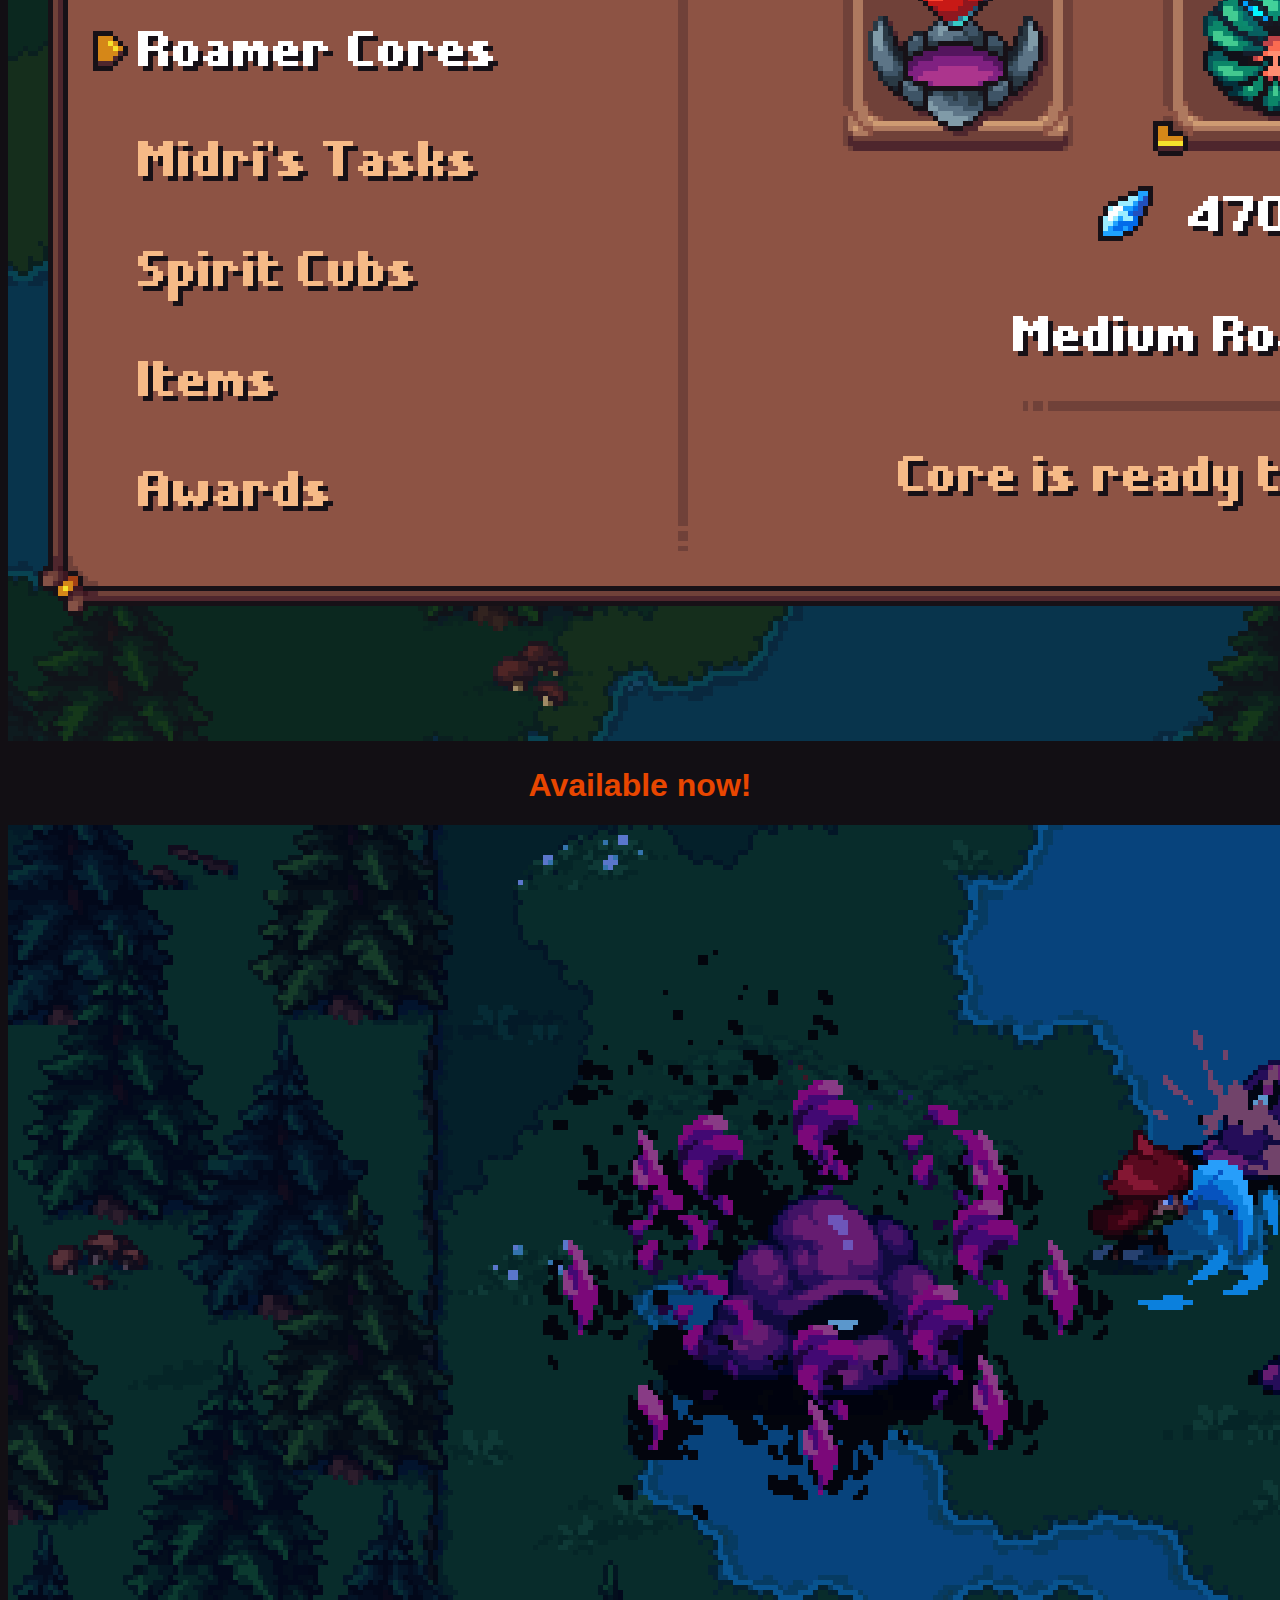
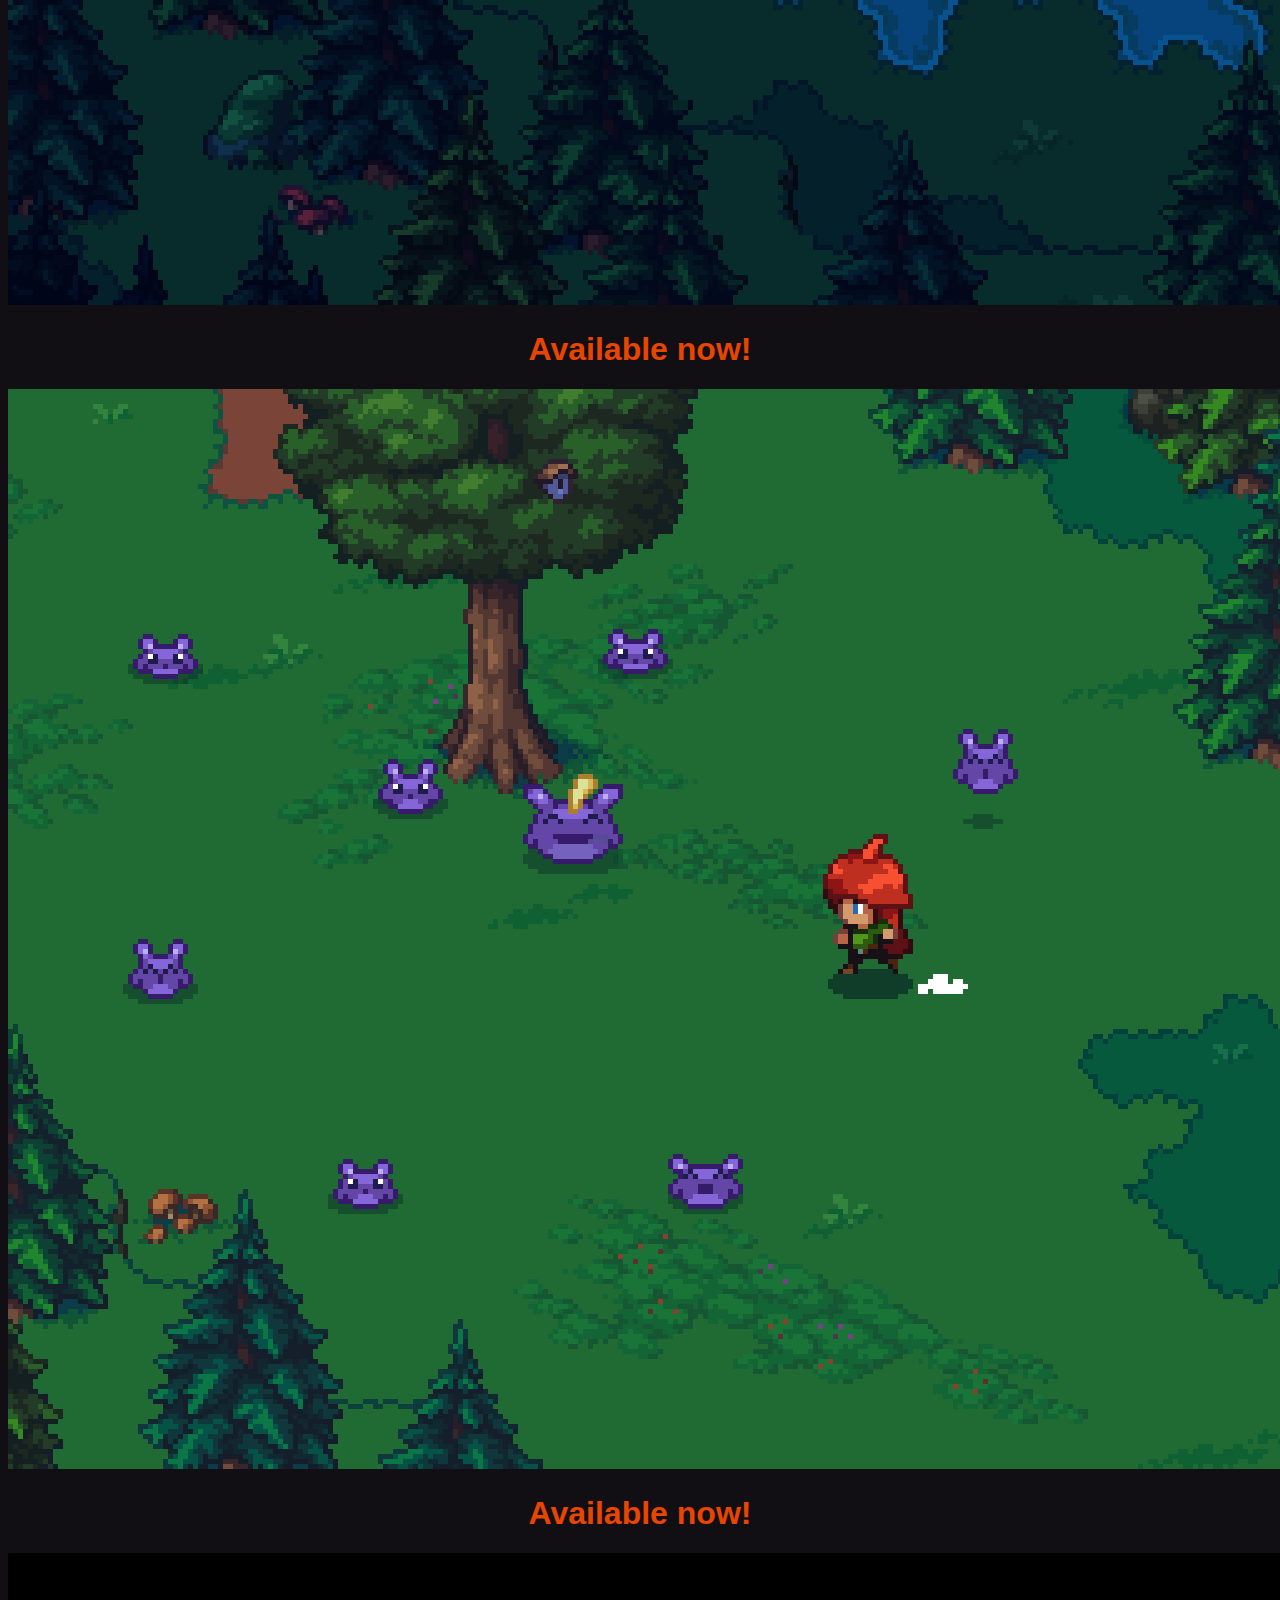
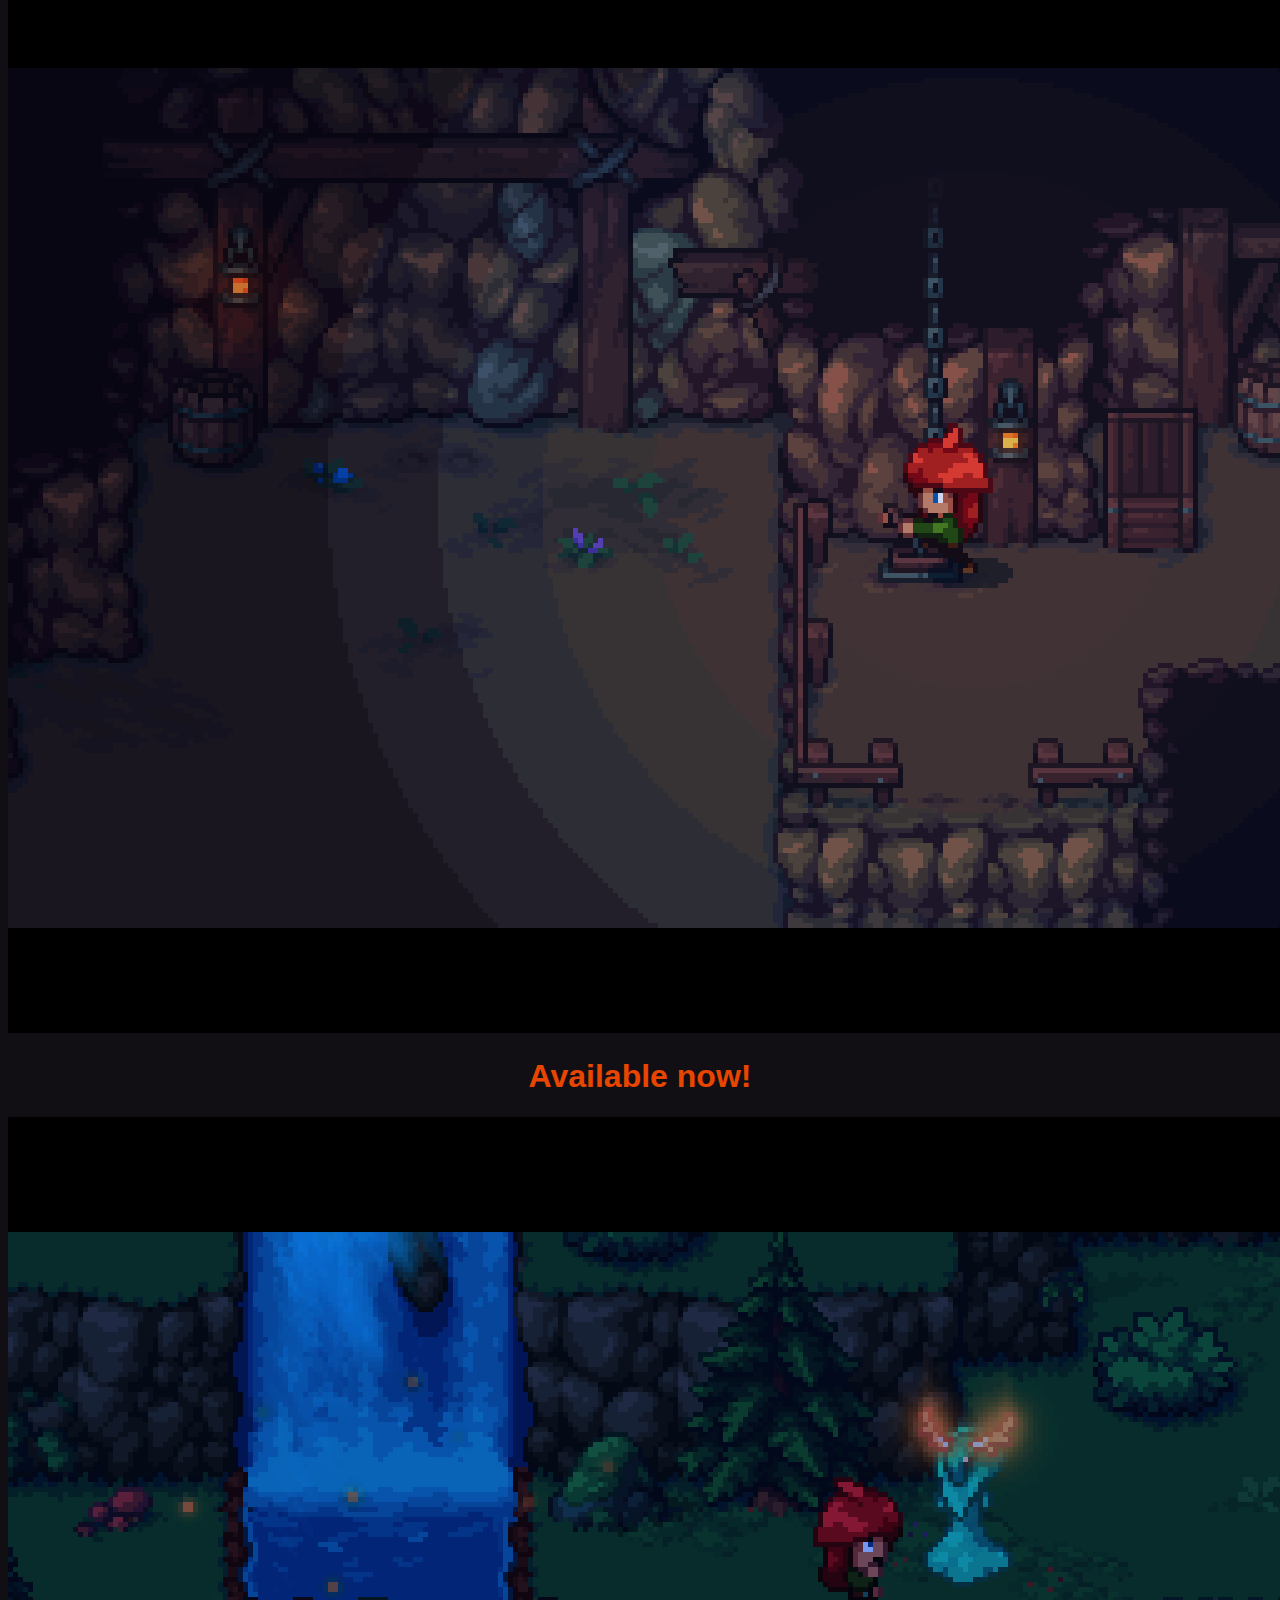
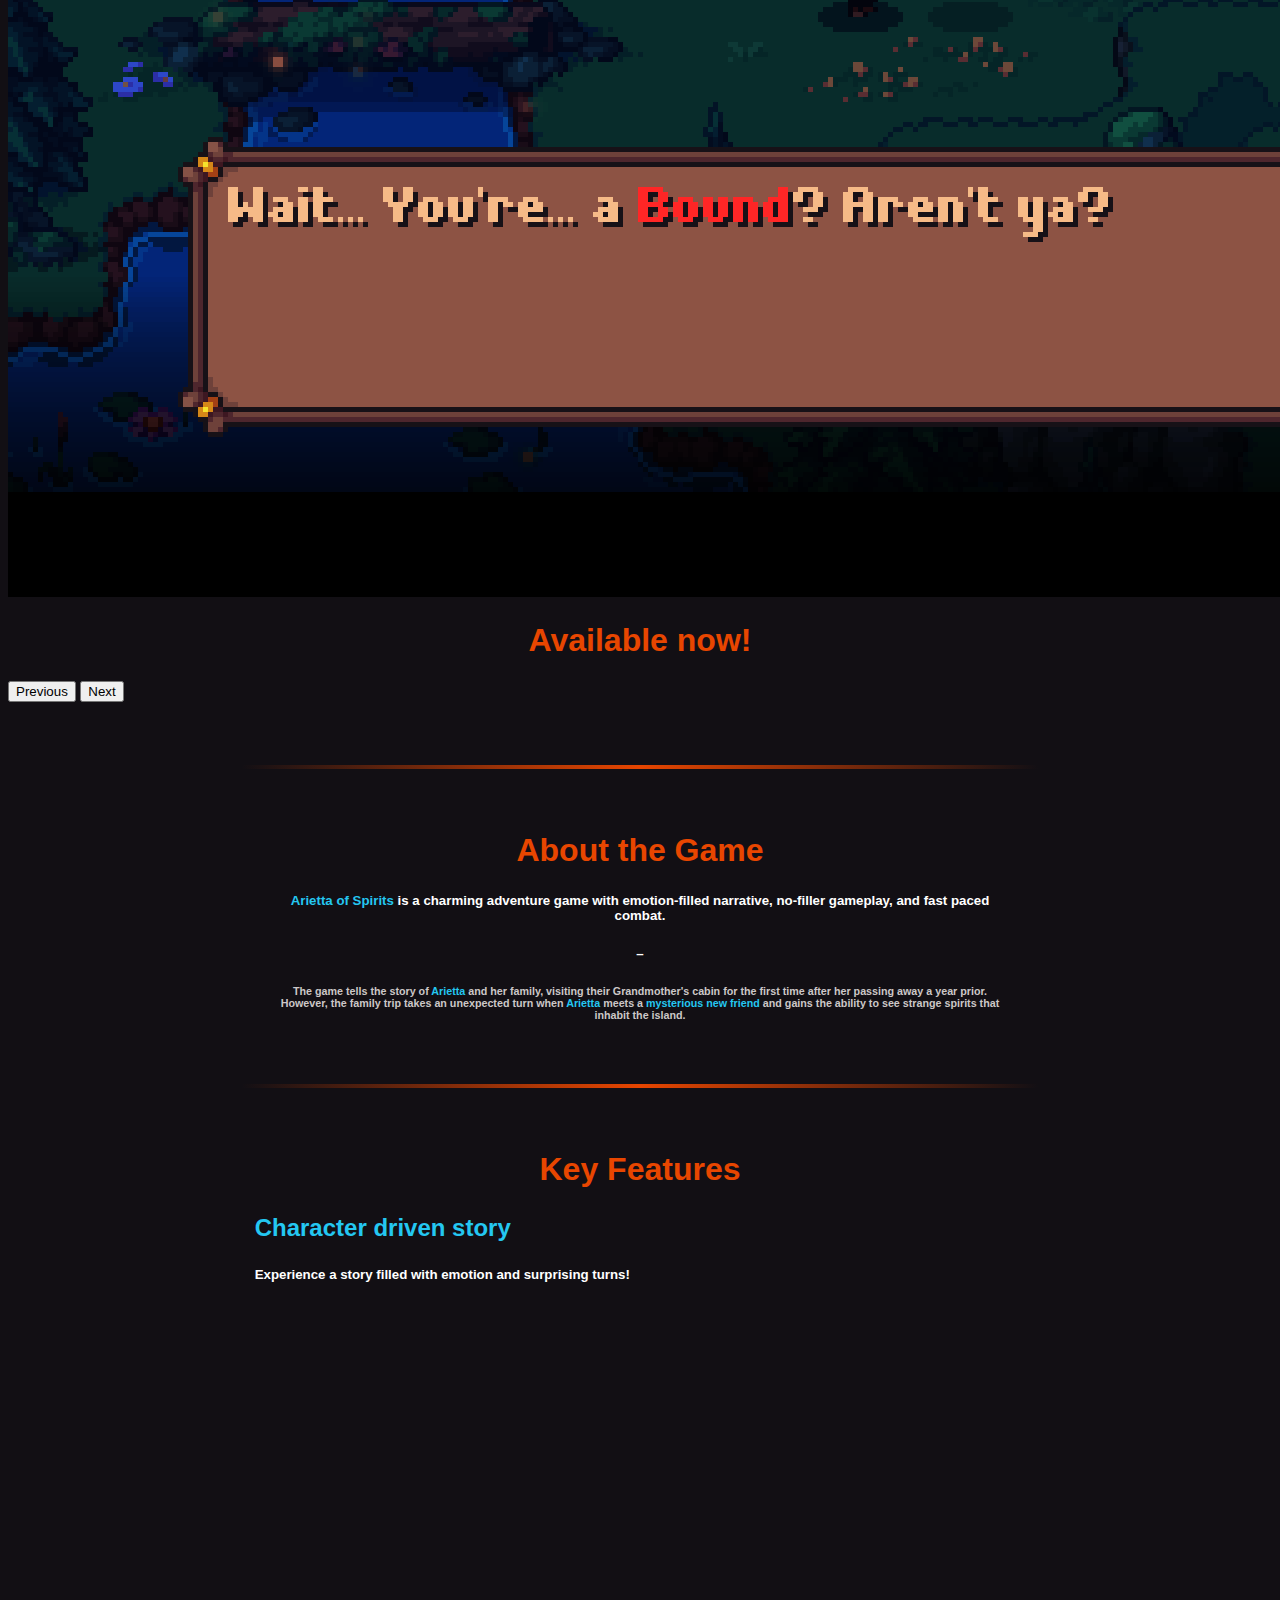
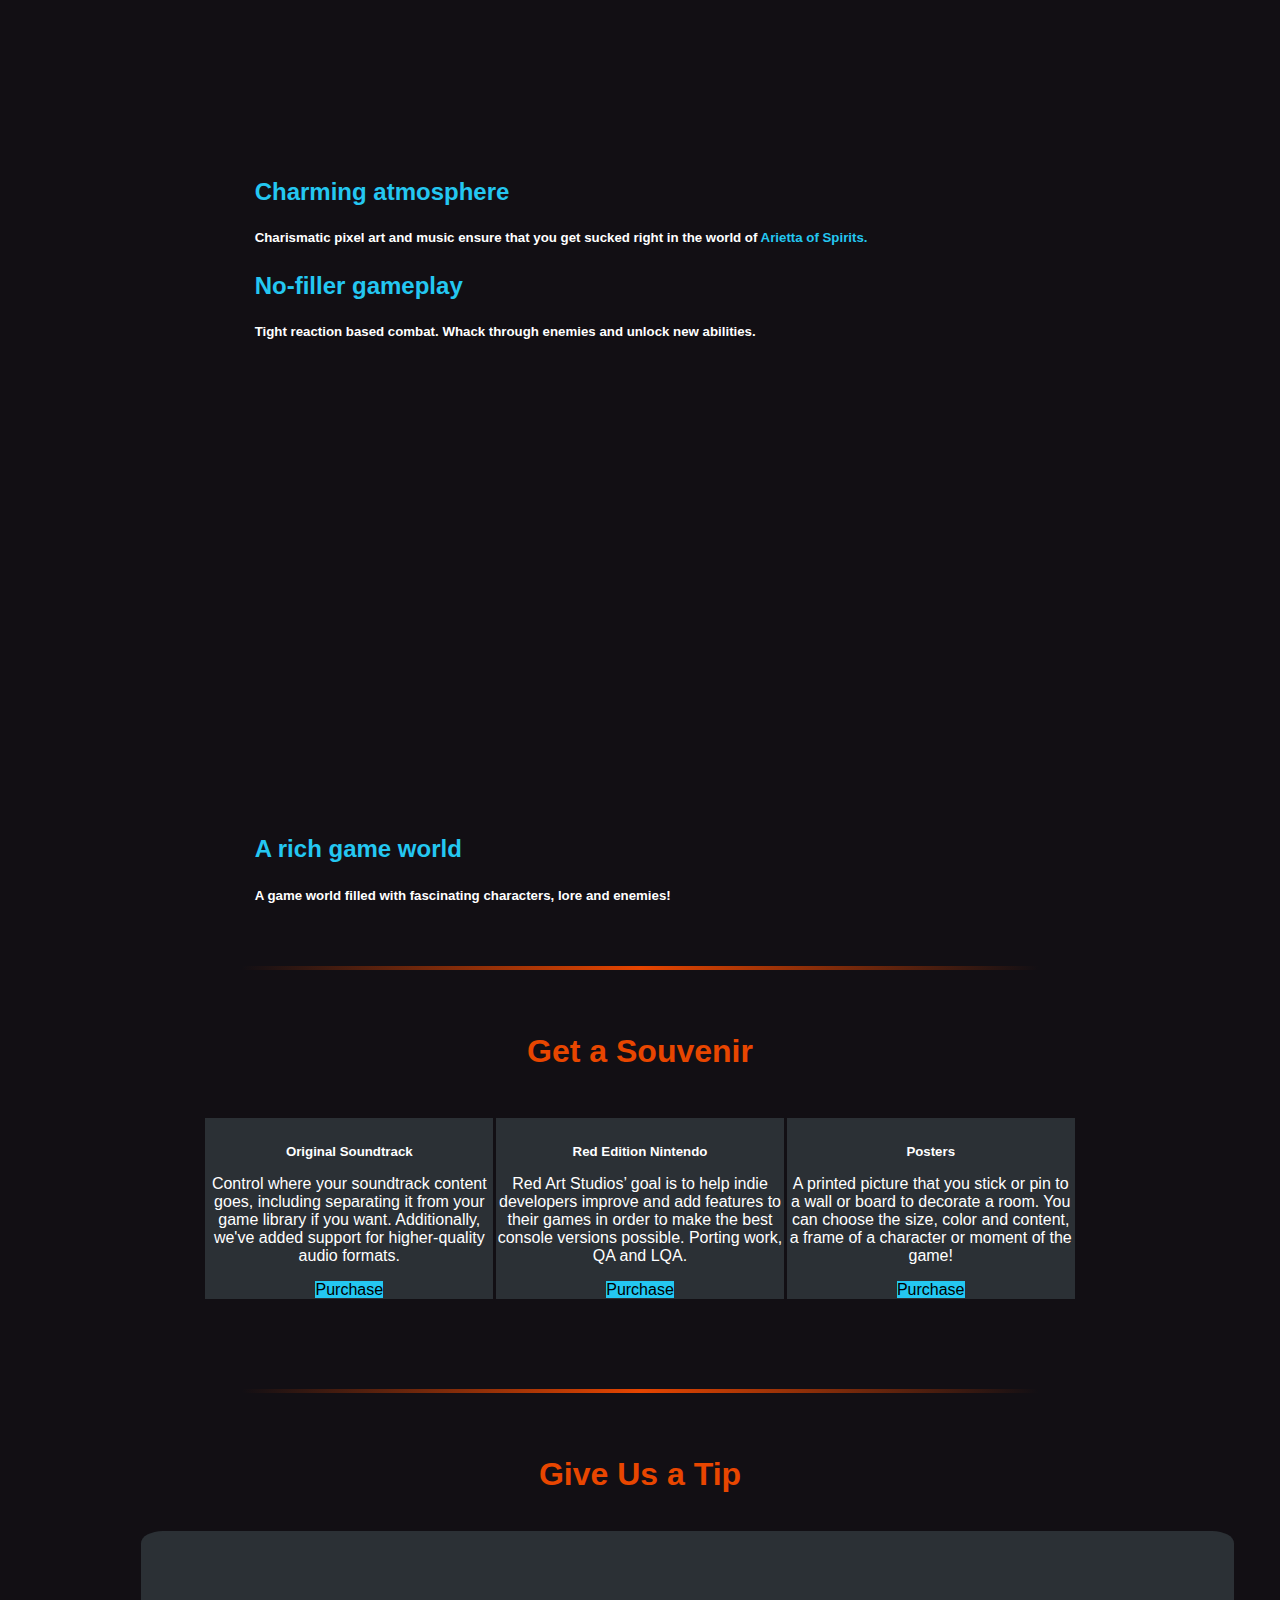
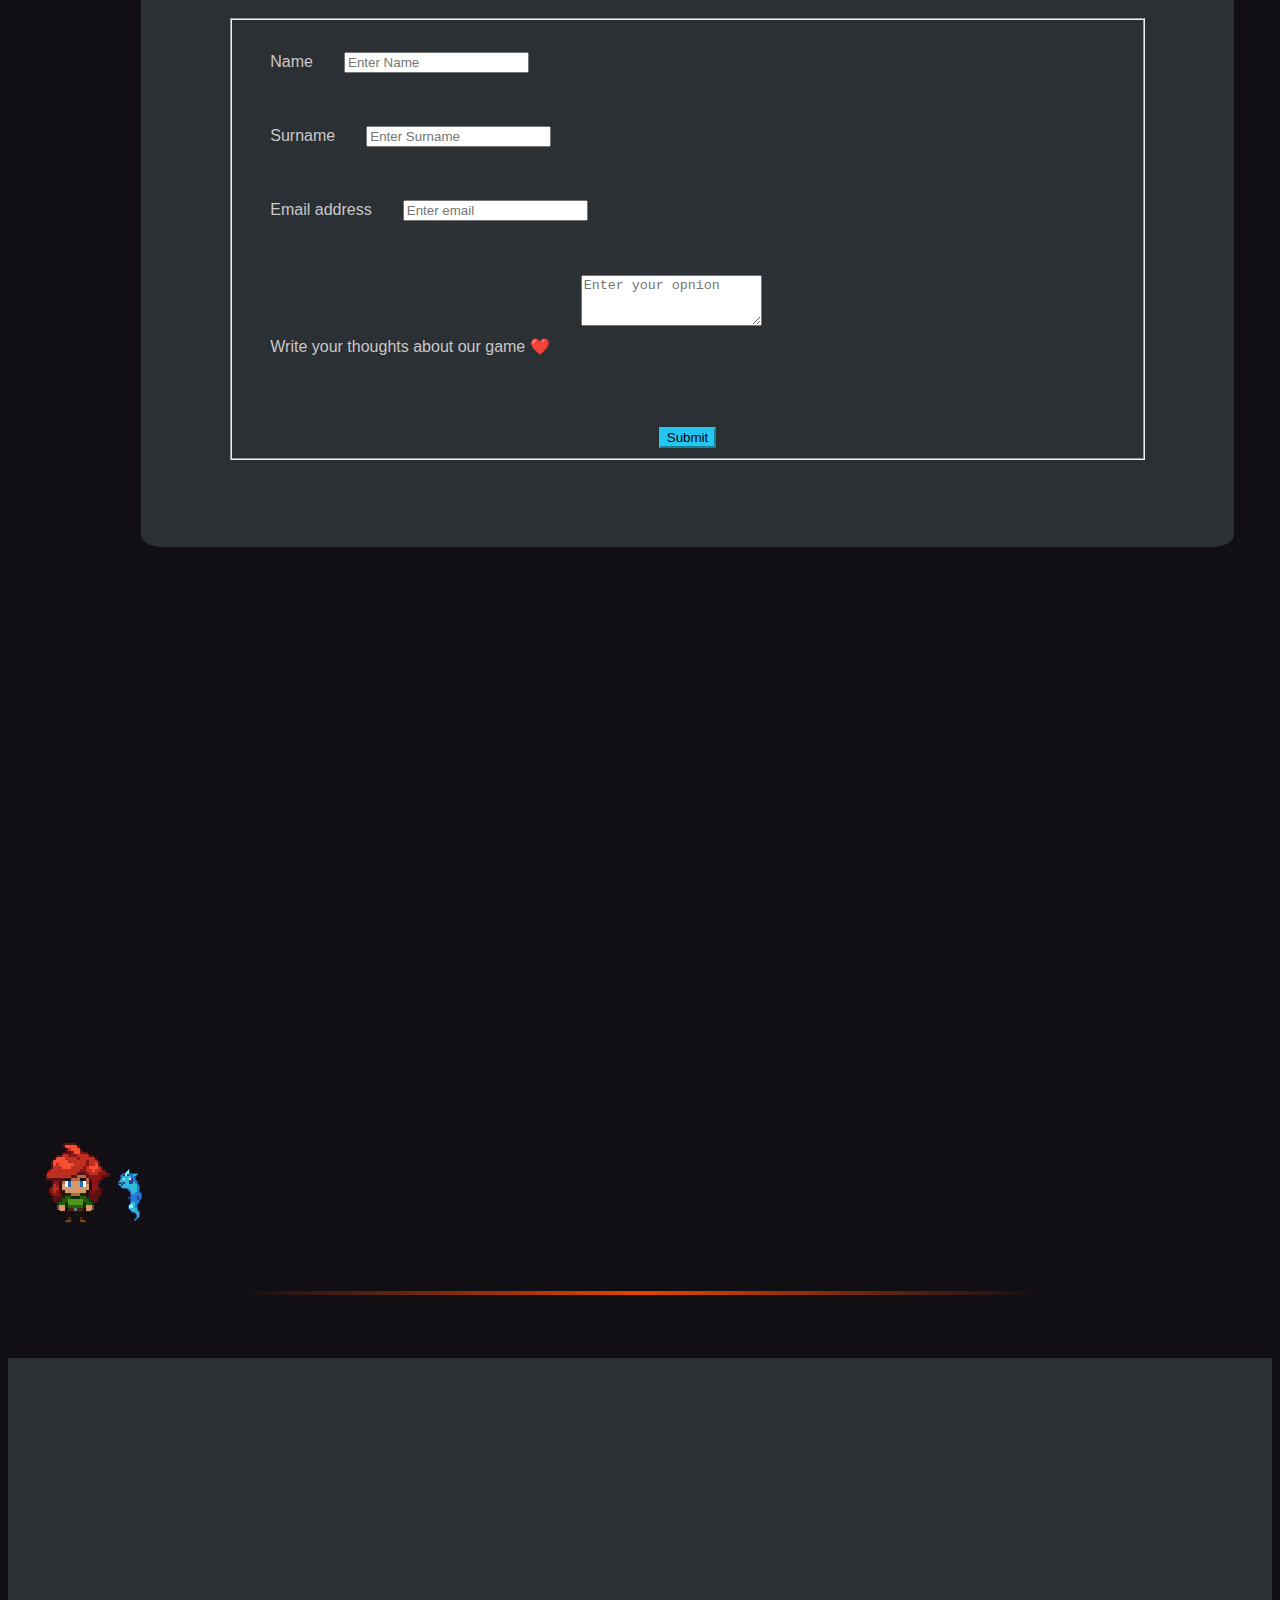
<file: minify-bootstrap.html>
<!DOCTYPE html><html lang="en"><head> <title>Bootstrap 5 Website Example</title> <meta charset="utf-8"> <meta name="viewport" content="width=device-width, initial-scale=1"> <link href="https://cdn.jsdelivr.net/npm/bootstrap@5.3.0/dist/css/bootstrap.min.css" rel="stylesheet" integrity="sha384-9ndCyUaIbzAi2FUVXJi0CjmCapSmO7SnpJef0486qhLnuZ2cdeRhO02iuK6FUUVM" crossorigin="anonymous"> <link rel="stylesheet" href="style.css"></head><body style="background-color: #120f14;"> <div class="tudo"> <header class="sticky-top"> <nav class="navbar navbar-expand-lg bg-body-tertiary navbar bg-dark border-bottom border-bottom-dark" data-bs-theme="dark" > <div class="container-fluid"> <a class="navbar-brand" href="#"> <img src="img/logomarca.png" alt="Logo" width="170" height="90"> </a> <button class="navbar-toggler" type="button" data-bs-toggle="collapse" data-bs-target="#navbarSupportedContent" aria-controls="navbarSupportedContent" aria-expanded="false" aria-label="Toggle navigation"> <span class="navbar-toggler-icon"></span> </button> <div class="collapse navbar-collapse" id="navbarSupportedContent"> <ul class="navbar-nav me-auto mb-2 mb-lg-0"> <li class="nav-item"> <a class="nav-link active" aria-current="page" href="#">Home</a> </li><li class="nav-item"> <a class="nav-link" href="#link1">About</a> </li><li class="nav-item"> <a class="nav-link" href="#link2">Key Features</a> </li><li class="nav-item"> <a class="nav-link" href="#link3">Get a Souvenir</a> </li><li class="nav-item"> <a class="nav-link" href="#link4">Give Us a Tip</a> </li></ul> </div></div></nav> </header> <main> <section id="carrossel"> <div id="carouselExampleIndicators" class="carousel slide" data-bs-ride="carousel" style="width: 100%;"> <div class="carousel-indicators"> <button type="button" data-bs-target="#carouselExampleIndicators" data-bs-slide-to="0" class="active" aria-current="true" aria-label="Slide 1"></button> <button type="button" data-bs-target="#carouselExampleIndicators" data-bs-slide-to="1" aria-label="Slide 2"></button> <button type="button" data-bs-target="#carouselExampleIndicators" data-bs-slide-to="2" aria-label="Slide 3"></button> <button type="button" data-bs-target="#carouselExampleIndicators" data-bs-slide-to="3" aria-label="Slide 4"></button> <button type="button" data-bs-target="#carouselExampleIndicators" data-bs-slide-to="4" aria-label="Slide 5"></button> <button type="button" data-bs-target="#carouselExampleIndicators" data-bs-slide-to="5" aria-label="Slide 6"></button> <button type="button" data-bs-target="#carouselExampleIndicators" data-bs-slide-to="6" aria-label="Slide 7"></button> <button type="button" data-bs-target="#carouselExampleIndicators" data-bs-slide-to="7" aria-label="Slide 8"></button> <button type="button" data-bs-target="#carouselExampleIndicators" data-bs-slide-to="8" aria-label="Slide 9"></button> <button type="button" data-bs-target="#carouselExampleIndicators" data-bs-slide-to="9" aria-label="Slide 10"></button> </div><div class="carousel-inner"> <div class="carousel-item active"> <img src="img/carrossel1.png" class="d-block w-100" alt="..."> <div class="carousel-caption d-none d-md-block"> <h1>Available now!</h1> </div></div><div class="carousel-item"> <img src="img/carrossel2.png" class="d-block w-100" alt="..."> <div class="carousel-caption d-none d-md-block"> <h1>Available now!</h1> </div></div><div class="carousel-item"> <img src="img/carrossel3.png" class="d-block w-100" alt="..."> <div class="carousel-caption d-none d-md-block"> <h1>Available now!</h1> </div></div><div class="carousel-item"> <img src="img/carrossel4.png" class="d-block w-100" alt="..."> <div class="carousel-caption d-none d-md-block"> <h1>Available now!</h1> </div></div><div class="carousel-item"> <img src="img/carrossel5.png" class="d-block w-100" alt="..."> <div class="carousel-caption d-none d-md-block"> <h1>Available now!</h1> </div></div><div class="carousel-item"> <img src="img/carrossel6.png" class="d-block w-100" alt="..."> <div class="carousel-caption d-none d-md-block"> <h1>Available now!</h1> </div></div><div class="carousel-item"> <img src="img/carrossel7.png" class="d-block w-100" alt="..."> <div class="carousel-caption d-none d-md-block"> <h1>Available now!</h1> </div></div><div class="carousel-item"> <img src="img/carrossel8.png" class="d-block w-100" alt="..."> <div class="carousel-caption d-none d-md-block"> <h1>Available now!</h1> </div></div><div class="carousel-item"> <img src="img/carrossel9.png" class="d-block w-100" alt="..."> <div class="carousel-caption d-none d-md-block"> <h1>Available now!</h1> </div></div><div class="carousel-item"> <img src="img/carrossel10.png" class="d-block w-100" alt="..."> <div class="carousel-caption d-none d-md-block"> <h1>Available now!</h1> </div></div></div><button class="carousel-control-prev" type="button" data-bs-target="#carouselExampleIndicators" data-bs-slide="prev"> <span class="carousel-control-prev-icon" aria-hidden="true"></span> <span class="visually-hidden">Previous</span> </button> <button class="carousel-control-next" type="button" data-bs-target="#carouselExampleIndicators" data-bs-slide="next"> <span class="carousel-control-next-icon" aria-hidden="true"></span> <span class="visually-hidden">Next</span> </button> </div></section> <div id="link1"></div><section> <div class="barra"></div><div id="sobre"> <h1>About the Game</h1> <h5><span class="azul">Arietta of Spirits</span> is a charming adventure game with emotion-filled narrative, no-filler gameplay, and fast paced combat.</h5> <h5>–</h5> <h6>The game tells the story of <span class="azul">Arietta</span> and her family, visiting their Grandmother's cabin for the first time after her passing away a year prior. However, the family trip takes an unexpected turn when <span class="azul">Arietta</span> meets a <span class="azul">mysterious new friend</span> and gains the ability to see strange spirits that inhabit the island.</h6> </div></section> <div id="link2"></div><section> <div class="barra"></div><div id="keyfeatures" class="container text-center"> <h1>Key Features</h1> <div class="row"> <div class="col"> <h2 class="azul">Character driven story</h2> <h5>Experience a story filled with emotion and surprising turns!</h5> </div><div class="col"> <img class="imgkeyfeatures" src="img/keyfeatures1.png" loading="lazy" alt=""> </div></div><div class="row"> <div class="col"> <img class="imgkeyfeatures" src="img/keyfeatures2.png" loading="lazy" alt=""> </div><div class="col"> <h2 class="azul">Charming atmosphere</h2> <h5>Charismatic pixel art and music ensure that you get sucked right in the world of <span class="azul">Arietta of Spirits.</span></h5> </div></div><div class="row"> <div class="col"> <h2 class="azul">No-filler gameplay</h2> <h5>Tight reaction based combat. Whack through enemies and unlock new abilities.</h5> </div><div class="col"> <img class="imgkeyfeatures" src="img/keyfeatures3.png" loading="lazy" alt=""> </div></div><div class="row"> <div class="col"> <img class="imgkeyfeatures" src="img/keyfeatures4.png" loading="lazy" alt=""> </div><div class="col"> <h2 class="azul">A rich game world</h2> <h5>A game world filled with fascinating characters, lore and enemies!</h5> </div></div></div></section> <div id="link3"></div><section> <div class="barra"></div><h1>Get a Souvenir</h1> <div class="cards"> <div class="card"> <img src="img/store1.png" class="card-img-top" loading="lazy" alt="..."> <div class="card-body"> <h5 class="card-title">Original Soundtrack</h5> <p class="card-text">Control where your soundtrack content goes, including separating it from your game library if you want. Additionally, we've added support for higher-quality audio formats.</p><a style="background-color:#24c7f1; border-color: #24c7f1;" class="btn btn-primary">Purchase</a> </div></div><div class="card"> <img src="img/store2.png" class="card-img-top" loading="lazy" alt="..."> <div class="card-body"> <h5 class="card-title">Red Edition Nintendo</h5> <p class="card-text">Red Art Studios’ goal is to help indie developers improve and add features to their games in order to make the best console versions possible. Porting work, QA and LQA.</p><a style="background-color:#24c7f1; border-color: #24c7f1;" class="btn btn-primary">Purchase</a> </div></div><div class="card"> <img src="img/store3.png" class="card-img-top" loading="lazy" alt="..."> <div class="card-body"> <h5 class="card-title">Posters</h5> <p class="card-text">A printed picture that you stick or pin to a wall or board to decorate a room. You can choose the size, color and content, a frame of a character or moment of the game!</p><a style="background-color:#24c7f1; border-color: #24c7f1;" class="btn btn-primary">Purchase</a> </div></div></div></section> <div id="link4" ></div><div class="barra"></div><section> <h1>Give Us a Tip</h1> <div class="container text-center"> <div class="row"> <div class="col"> <div id="formulario"> <form> <fieldset> <div class="form-group"> <label for="formGroupExampleInput">Name</label> <input type="text" class="form-control" id="formGroupExampleInput" placeholder="Enter Name"> </div><div class="form-group"> <label for="formGroupExampleInput">Surname</label> <input type="text" class="form-control" id="formGroupExampleInput2" placeholder="Enter Surname"> </div><div class="form-group"> <label for="exampleInputEmail1">Email address</label> <input type="email" class="form-control" id="exampleInputEmail1" placeholder="Enter email"> </div><div class="form-group"> <label for="exampleFormControlTextarea1">Write your thoughts about our game ❤️</label> <textarea class="form-control" id="exampleFormControlTextarea1" rows="3" placeholder="Enter your opnion"></textarea> </div><div id="form-botao"> <button style="background-color:#24c7f1; border-color: #24c7f1;" type="submit" class="btn btn-primary">Submit</button> </div></fieldset> </form> </div></div><div class="col"> <div id="arco-arietta"> <img src="img/arietta.png" alt=""> <img id="arco" src="img/arco.png" alt=""> </div></div></div></div></section> </main> <div class="barra"></div><footer> <div class="container text-center"> <div class="row"> <div class="col"> <div id="rodape"> <div class="linha"> <div><img class="imgfooter" src="img/footer1.png" loading="lazy" alt=""></div><div><img class="imgfooter" src="img/footer2.png" loading="lazy" alt=""></div></div><div class="linha"> <div><img class="imgfooter" src="img/footer3.png" loading="lazy" alt=""></div><div><img class="imgfooter" src="img/footer4.png" loading="lazy" alt=""></div></div></div></div><div class="col"> <div id="midfooter"><img id="imgmidfooter" src="img/footer.png" loading="lazy" alt=""></div></div></div></div><div id="contato"><small>Contact: contact (at) thirdspiritgames (dot) com</small></div></footer> </div><script src="https://cdn.jsdelivr.net/npm/bootstrap@5.3.0/dist/js/bootstrap.bundle.min.js" integrity="sha384-geWF76RCwLtnZ8qwWowPQNguL3RmwHVBC9FhGdlKrxdiJJigb/j/68SIy3Te4Bkz" crossorigin="anonymous"></script></body></html>
</file>
<file: style.css>
@import url('https://fonts.googleapis.com/css2?family=Roboto+Mono&display=swap');

body{
    background-color:#120f14;
    font-family: "Roboto", sans-serif;
}

#carrossel > h1 {
    color: white;
}

.barra {
    background: rgb(18,15,20);
    background: linear-gradient(90deg, #120f14 15%, #e64500 50%, #120f14 85%);
    height: 4px;
    margin: 5%;
}

.azul {
    color: #24c7f1;
}

#sobre {
    width: 62%;
    text-align: center;
    margin-left: auto;
    margin-right: auto;
}

h1 {
    text-align: center;
    color: #e84600;
    font-weight: bold
}

h5 {
    color: white;
    margin: 3%;
}

h2 {
    margin-left: 3%;
    font-weight: bold
}

#sobre > h6 {
    color: rgb(204, 199, 199);
    margin: 3%;
}

#keyfeatures {
    width: 69%;
    margin-left: auto;
    margin-right: auto;
}

.imgkeyfeatures {
    width: 30vw;
    height: 16vw;
}

.col {
    margin: 3%;
    text-align: left;
}

@media (max-width: 950px) {
    .imgkeyfeatures {
        width: 50vw;
        height: 28vw;
    }
    .col {
        text-align: center;
    }
  }

.card {
    background-color: #2b3035;
    width: 18rem;
    margin: 3% 0;
}

.card-title {
    color: white;
}

p {
    color: white;
}

.botaocard {
    background-color: #24c7f1;
}

.cards {
    display: flex;
    flex-wrap: wrap;
    justify-content: space-around;
    text-align: center;
    width: 69%;
    margin-left: auto;
    margin-right: auto;

}

#formulario {
    margin: 3% 8%;
    width: 90%;
    background-color: #2b3035;
    padding: 1%;
    border-radius: 2%;
}

.form-control {
    margin: 3%;
    text-align: left;
}

form {
    margin: 7%;
}

label {
    color: rgb(204, 199, 199);
    margin-left: 3%;
}

#form-titulo {
    text-align: center;
    margin-bottom: 3%;
}

#form-botao {
    margin-top: 8%;
    text-align: center;
}

footer {
    background-color: #2b3035;
}

#rodape {
    display: flex;
    flex-direction: column;
    justify-content: center;
}

.linha {
    display: flex;
    flex-direction: row;
}

.linha div {
    margin: 6%;
}

.imgfooter {
    width: 8vw;
    height: 2vw;
}

#midfooter {
    display: flex;
    justify-content: center;
}

#imgmidfooter {
    width: 18vw;
    height: 14vw;
}

@media (max-width: 950px) {
    #imgmidfooter {
        width: 25vw;
        height: 21vw;
    }
    .imgfooter {
        width: 12vw;
        height: 3vw;
    }
  }

#contato {
    background-color: #120f14;
    text-align: center;
}

small {
    color:  white;
}

#arco {
    animation: go-back2 4s infinite alternate;
}

@keyframes go-back2 {
    from
    {
        transform: translateX(100px);
        
    }
    to 
    {
        transform: translateX(0px);
    }
}

#arco-arietta {
    margin-top: 50%;
}
</file>
